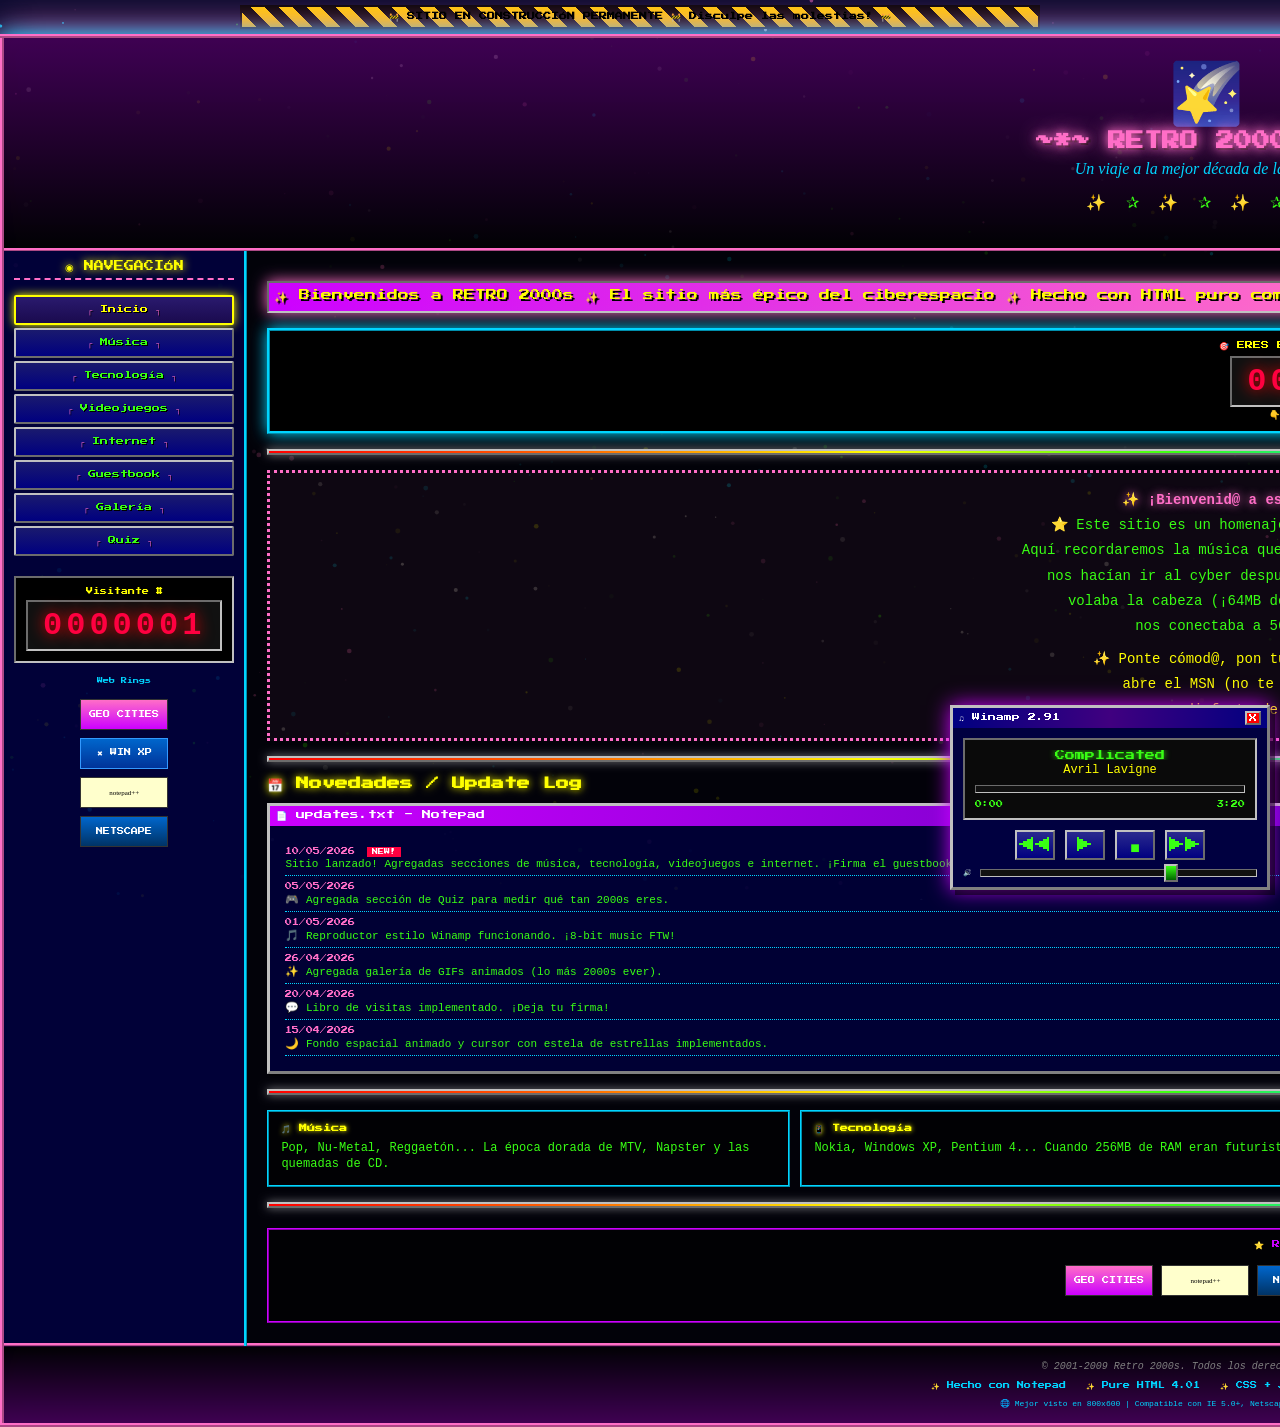
<file: index.html>
<!DOCTYPE html>
<html lang="es">
<head>
<meta charset="UTF-8">
<meta name="viewport" content="width=device-width, initial-scale=1.0">
<meta name="description" content="Sitio retro dedicado a la maravillosa d&eacute;cada de los 2000.">
<title>~*~ Retro 2000s ~*~ Bienvenido!</title>
<link rel="stylesheet" href="css/style.css">
<style>
.welcome-gif { font-size: 60px; animation: rainbow 3s linear infinite; }
@keyframes rainbow { 0% { filter: hue-rotate(0deg); } 100% { filter: hue-rotate(360deg); } }
.intro-box { border: 3px dotted var(--neon-pink); padding: 15px; background: rgba(255, 110, 199, 0.05); margin: 15px 0; text-align: center; }
.intro-box p { color: var(--neon-green); line-height: 1.8; font-size: 14px; }
.webring { margin-top: 20px; text-align: center; padding: 10px; background: rgba(0, 0, 0, 0.5); border: 2px ridge var(--neon-purple); }
.webring-title { font-family: var(--font-pixel); font-size: 8px; color: var(--neon-purple); margin-bottom: 10px; }
</style>
</head>
<body>
<canvas id="starfield"></canvas>
<canvas id="cursor-trail"></canvas>

<div id="page-content" data-page="inicio" data-title="RETRO 2000s" data-subtitle="Un viaje a la mejor d&eacute;cada de la historia">

<div id="nav-extra" style="display:none">
  <div style="margin-top:15px; text-align:center;">
    <div style="font-family:var(--font-pixel);font-size:6px;color:var(--neon-blue);margin-bottom:5px;">Web Rings</div>
    <div class="badges" style="flex-direction:column;align-items:center;">
      <div class="badge badge-geocities">GEO CITIES</div>
      <div class="badge badge-windows">&#x2716; WIN XP</div>
      <div class="badge badge-notepad">notepad++</div>
      <div class="badge badge-netscape">NETSCAPE</div>
    </div>
  </div>
</div>

<div class="marquee-container">
  <span class="marquee-text">
    &#x2728; Bienvenidos a RETRO 2000s &#x2728; El sitio m&#xE1;s &#xE9;pico del ciberespacio &#x2728; Hecho con HTML puro como en los viejos tiempos &#x2728; Agrega este sitio a FAVORITOS &#x2728; Manda MSN a tus amigos para que visiten &#x2728;
  </span>
</div>

<div class="counter-container">
  <div class="counter-label">&#x1F3AF; ERES EL VISITANTE N&#xDA;MERO:</div>
  <div class="counter-digits">0000001</div>
  <div style="font-size:9px;color:var(--neon-blue);margin-top:3px;">&#x1F447; Desde 01/01/2001 &#x1F447;</div>
</div>

<div class="rainbow-divider"><hr></div>

<div class="intro-box">
  <p><strong class="glow-pink">&#x2728; &#xA1;Bienvenid@ a este rinc&#xF3;n del ciberespacio! &#x2728;</strong></p>
  <p>
    &#x2B50; Este sitio es un homenaje a los maravillosos a&#xF1;os 2000-2009. &#x2B50;<br>
    Aqu&#xED; recordaremos la m&#xFA;sica que bailamos en el antro, los videojuegos que<br>
    nos hac&#xED;an ir al cyber despu&#xE9;s de la escuela, la tecnolog&#xED;a que nos<br>
    volaba la cabeza (&#xA1;64MB de RAM era un lujo!) y el internet que<br>
    nos conectaba a 56kbps por el m&#xF3;dem de Telmex.
  </p>
  <p style="color:var(--neon-yellow); margin-top:8px;">
    &#x2728; Ponte c&#xF3;mod@, pon tu Winamp con tu playlist favorita,<br>
    abre el MSN (no te olvides de ponerte "Ausente"),<br>
    y disfruta de este viaje al pasado. &#x2728;
  </p>
</div>

<div class="rainbow-divider"><hr></div>

<h2>&#x1F4C5; Novedades / Update Log</h2>

<div class="window-box">
  <div class="window-title">
    <span>&#x1F4C4; updates.txt - Notepad</span>
    <div class="window-buttons">
      <span class="window-btn minimize" data-target="body">_</span>
      <span class="window-btn maximize" data-target="body">&#x25A1;</span>
    </div>
  </div>
  <div class="window-body">
    <div class="update-log">
      <div class="update-entry">
        <span class="update-date">10/05/2026</span>
        <span class="update-badge new">NEW!</span><br>
        Sitio lanzado! Agregadas secciones de m&#xFA;sica, tecnolog&#xED;a, videojuegos e internet. &#xA1;Firma el guestbook!
      </div>
      <div class="update-entry">
        <span class="update-date">05/05/2026</span><br>
        &#x1F3AE; Agregada secci&#xF3;n de Quiz para medir qu&#xE9; tan 2000s eres.
      </div>
      <div class="update-entry">
        <span class="update-date">01/05/2026</span><br>
        &#x1F3B5; Reproductor estilo Winamp funcionando. &#xA1;8-bit music FTW!
      </div>
      <div class="update-entry">
        <span class="update-date">26/04/2026</span><br>
        &#x2728; Agregada galer&#xED;a de GIFs animados (lo m&#xE1;s 2000s ever).
      </div>
      <div class="update-entry">
        <span class="update-date">20/04/2026</span><br>
        &#x1F4AC; Libro de visitas implementado. &#xA1;Deja tu firma!
      </div>
      <div class="update-entry">
        <span class="update-date">15/04/2026</span><br>
        &#x1F319; Fondo espacial animado y cursor con estela de estrellas implementados.
      </div>
    </div>
  </div>
</div>

<div class="rainbow-divider"><hr></div>

<div class="card-grid">
  <div class="card">
    <h4>&#x1F3B5; M&#xFA;sica</h4>
    <p>Pop, Nu-Metal, Reggaet&#xF3;n... La &#xE9;poca dorada de MTV, Napster y las quemadas de CD.</p>
  </div>
  <div class="card">
    <h4>&#x1F4F1; Tecnolog&#xED;a</h4>
    <p>Nokia, Windows XP, Pentium 4... Cuando 256MB de RAM eran futuristas.</p>
  </div>
  <div class="card">
    <h4>&#x1F3AE; Videojuegos</h4>
    <p>PS2, Counter-Strike 1.6, Ragnar&#xF6;k Online... horas infinitas en el cyber.</p>
  </div>
  <div class="card">
    <h4>&#x1F310; Internet</h4>
    <p>GeoCities, Fotolog, MSN Messenger, NeoPets... la era dorada de la web.</p>
  </div>
</div>

<div class="rainbow-divider"><hr></div>

<div class="webring">
  <div class="webring-title">&#x2B50; RETRO WEB RING &#x2B50;</div>
  <div class="badges">
    <div class="badge badge-geocities">GEO CITIES</div>
    <div class="badge badge-notepad">notepad++</div>
    <div class="badge badge-netscape">NETSCAPE</div>
    <div class="badge badge-ie">IE 5.0+</div>
    <div class="badge badge-winamp" style="width:auto;padding:0 8px;">&#x266A; WINAMP</div>
    <div class="badge badge-counter" style="width:auto;padding:0 8px;">800x600</div>
  </div>
</div>

</div>

<script src="js/layout.js"></script>
<script src="js/main.js"></script>
<script src="js/counter.js"></script>
<script src="js/music-player.js"></script>
</body>
</html>
</file>
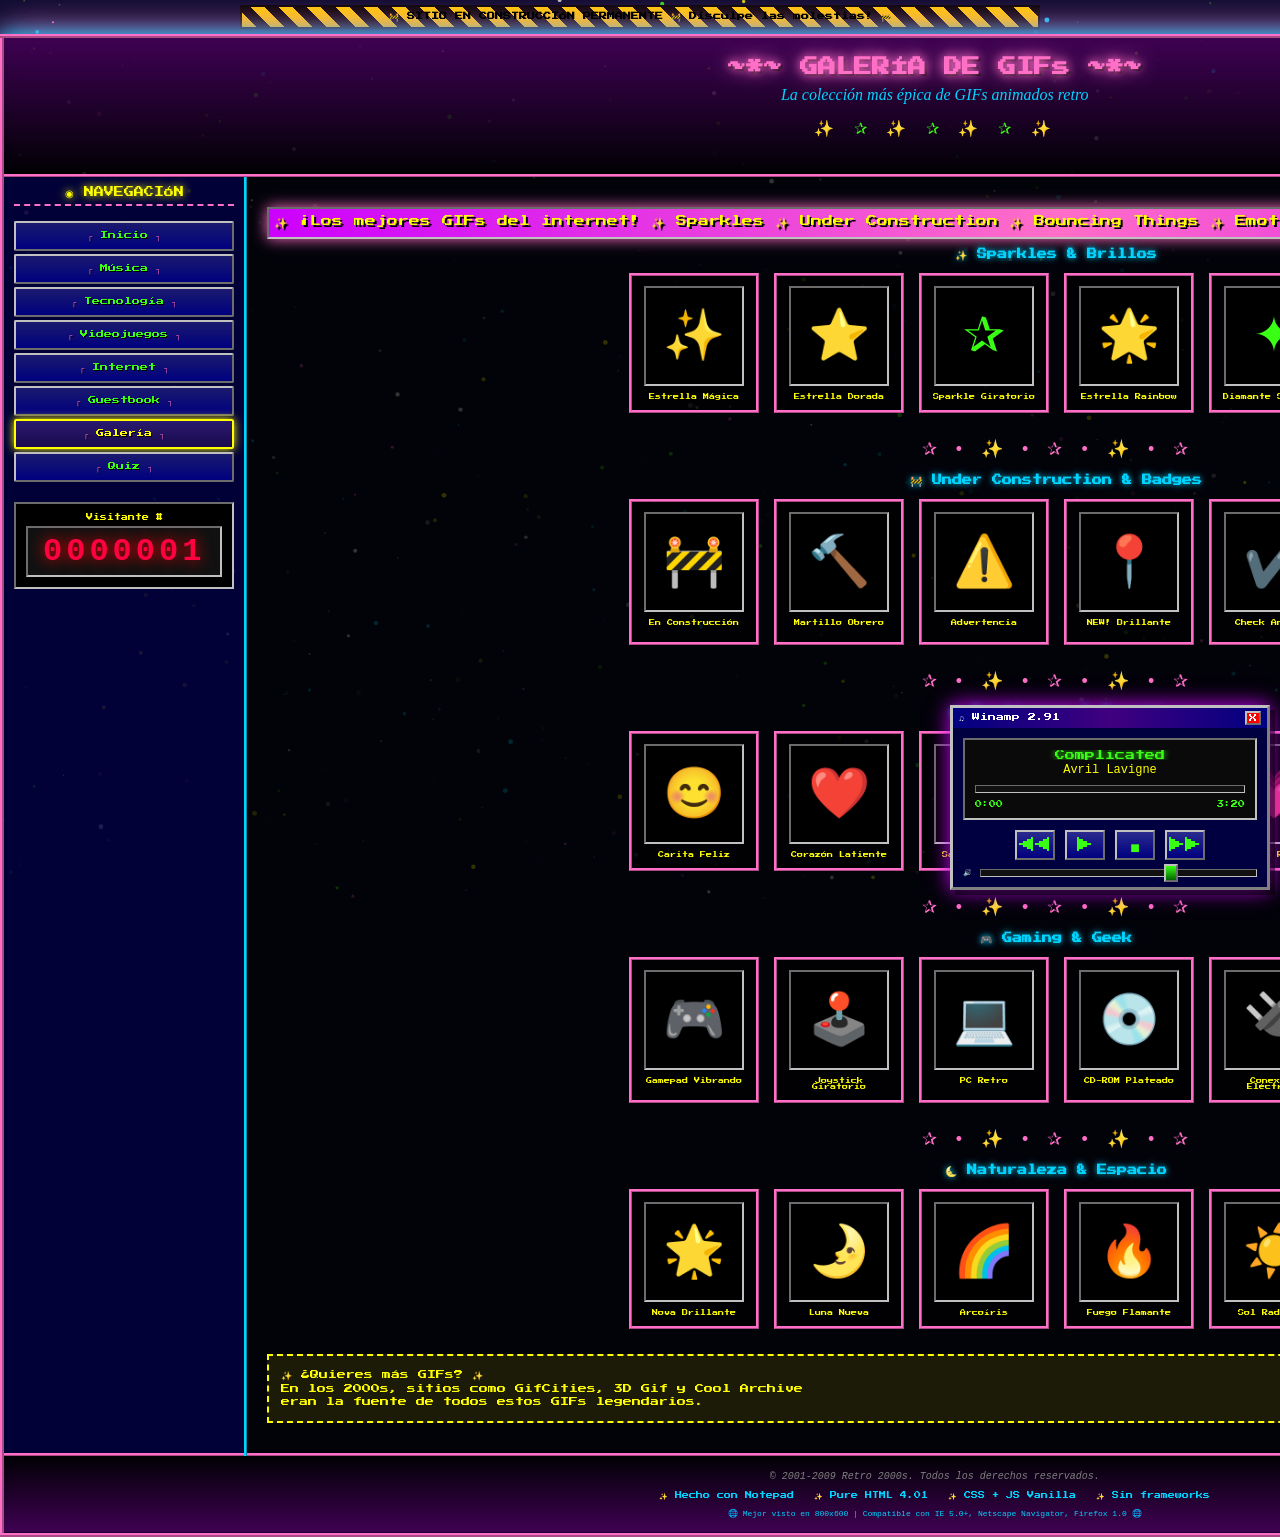
<file: pages/galeria.html>
<!DOCTYPE html>
<html lang="es">
<head>
<meta charset="UTF-8">
<meta name="viewport" content="width=device-width, initial-scale=1.0">
<title>~*~ Galer&#xED;a de GIFs ~*~ Retro 2000s</title>
<link rel="stylesheet" href="../css/style.css">
<style>
.gallery-section { margin-bottom: 25px; }
.gallery-section h3 { margin-bottom: 12px; text-align: center; }
.gif-grid { display: flex; flex-wrap: wrap; gap: 15px; justify-content: center; }
.gif-card { width: 130px; text-align: center; border: 3px ridge var(--neon-pink); background: rgba(0, 0, 0, 0.5); padding: 10px; transition: all 0.3s; }
.gif-card:hover { border-color: var(--neon-yellow); box-shadow: 0 0 25px var(--neon-yellow); transform: scale(1.08); }
.gif-display { width: 100px; height: 100px; margin: 0 auto 8px; background: #000; border: 2px inset var(--window-light); display: flex; align-items: center; justify-content: center; font-size: 50px; }
.gif-display.animated { animation: gif-bounce 0.8s ease-in-out infinite; }
.gif-display.spin { animation: gif-spin 3s linear infinite; }
.gif-display.pulse { animation: gif-pulse 1.5s ease-in-out infinite; }
.gif-display.wobble { animation: gif-wobble 0.6s ease-in-out infinite; }
.gif-display.shine { animation: gif-shine 2s ease-in-out infinite; }
@keyframes gif-bounce { 0%, 100% { transform: translateY(0); } 50% { transform: translateY(-8px); } }
@keyframes gif-spin { 0% { transform: rotate(0deg) scale(1); } 50% { transform: rotate(180deg) scale(1.1); } 100% { transform: rotate(360deg) scale(1); } }
@keyframes gif-pulse { 0%, 100% { transform: scale(1); } 50% { transform: scale(1.15); } }
@keyframes gif-wobble { 0%, 100% { transform: rotate(-3deg); } 50% { transform: rotate(3deg); } }
@keyframes gif-shine { 0%, 100% { opacity: 1; filter: brightness(1); } 50% { opacity: 0.9; filter: brightness(1.4); } }
.gif-label { font-family: var(--font-pixel); font-size: 6px; color: var(--neon-yellow); margin-top: 4px; }
.gallery-divider { text-align: center; margin: 15px 0; font-size: 18px; letter-spacing: 3px; color: var(--neon-pink); }
.gif-rainbow { animation: rainbow 2s linear infinite; }
@keyframes rainbow { 0% { filter: hue-rotate(0deg); } 100% { filter: hue-rotate(360deg); } }
</style>
</head>
<body>
<canvas id="starfield"></canvas>
<canvas id="cursor-trail"></canvas>

<div id="page-content" data-page="galeria" data-title="GALER&#xCD;A DE GIFs" data-subtitle="La colecci&oacute;n m&aacute;s &eacute;pica de GIFs animados retro">

<div class="marquee-container">
  <span class="marquee-text">
    &#x2728; &#xA1;Los mejores GIFs del internet! &#x2728; Sparkles &#x2728; Under Construction &#x2728; Bouncing Things &#x2728; Emoticones &#x2728; Decoraciones &#x2728; &#xA1;Todos animados con CSS! &#x2728;
  </span>
</div>

<div class="gallery-section">
  <h3>&#x2728; Sparkles &amp; Brillos</h3>
  <div class="gif-grid">
    <div class="gif-card"><div class="gif-display pulse">&#x2728;</div><div class="gif-label">Estrella M&#xE1;gica</div></div>
    <div class="gif-card"><div class="gif-display shine">&#x2B50;</div><div class="gif-label">Estrella Dorada</div></div>
    <div class="gif-card"><div class="gif-display spin">&#x2730;</div><div class="gif-label">Sparkle Giratorio</div></div>
    <div class="gif-card"><div class="gif-display pulse gif-rainbow">&#x1F31F;</div><div class="gif-label">Estrella Rainbow</div></div>
    <div class="gif-card"><div class="gif-display animated">&#x2726;</div><div class="gif-label">Diamante Saltar&#xED;n</div></div>
    <div class="gif-card"><div class="gif-display shine">&#x1F4A0;</div><div class="gif-label">Cometa Chocante</div></div>
  </div>
</div>

<div class="gallery-divider">&#x2730; &#x2022; &#x2728; &#x2022; &#x2730; &#x2022; &#x2728; &#x2022; &#x2730;</div>

<div class="gallery-section">
  <h3>&#x1F6A7; Under Construction &amp; Badges</h3>
  <div class="gif-grid">
    <div class="gif-card"><div class="gif-display wobble">&#x1F6A7;</div><div class="gif-label">En Construcci&#xF3;n</div></div>
    <div class="gif-card"><div class="gif-display animated">&#x1F528;</div><div class="gif-label">Martillo Obrero</div></div>
    <div class="gif-card"><div class="gif-display pulse">&#x26A0;&#xFE0F;</div><div class="gif-label">Advertencia</div></div>
    <div class="gif-card"><div class="gif-display shine">&#x1F4CD;</div><div class="gif-label">NEW! Brillante</div></div>
    <div class="gif-card"><div class="gif-display animated">&#x2714;&#xFE0F;</div><div class="gif-label">Check Animado</div></div>
    <div class="gif-card"><div class="gif-display spin">&#x267B;&#xFE0F;</div><div class="gif-label">Reciclar Giratorio</div></div>
  </div>
</div>

<div class="gallery-divider">&#x2730; &#x2022; &#x2728; &#x2022; &#x2730; &#x2022; &#x2728; &#x2022; &#x2730;</div>

<div class="gallery-section">
  <h3>&#x1F49D; Emoticones &amp; Kawaii</h3>
  <div class="gif-grid">
    <div class="gif-card"><div class="gif-display animated">&#x1F60A;</div><div class="gif-label">Carita Feliz</div></div>
    <div class="gif-card"><div class="gif-display pulse">&#x2764;&#xFE0F;</div><div class="gif-label">Coraz&#xF3;n Latiente</div></div>
    <div class="gif-card"><div class="gif-display wobble">&#x1F61C;</div><div class="gif-label">Sacando Lengua</div></div>
    <div class="gif-card"><div class="gif-display animated">&#x1F618;</div><div class="gif-label">Besito Volador</div></div>
    <div class="gif-card"><div class="gif-display pulse gif-rainbow">&#x1F497;</div><div class="gif-label">Coraz&#xF3;n Rainbow</div></div>
    <div class="gif-card"><div class="gif-display animated">&#x1F389;</div><div class="gif-label">Confeti Party</div></div>
  </div>
</div>

<div class="gallery-divider">&#x2730; &#x2022; &#x2728; &#x2022; &#x2730; &#x2022; &#x2728; &#x2022; &#x2730;</div>

<div class="gallery-section">
  <h3>&#x1F3AE; Gaming &amp; Geek</h3>
  <div class="gif-grid">
    <div class="gif-card"><div class="gif-display pulse">&#x1F3AE;</div><div class="gif-label">Gamepad Vibrando</div></div>
    <div class="gif-card"><div class="gif-display spin">&#x1F579;&#xFE0F;</div><div class="gif-label">Joystick Giratorio</div></div>
    <div class="gif-card"><div class="gif-display animated">&#x1F4BB;</div><div class="gif-label">PC Retro</div></div>
    <div class="gif-card"><div class="gif-display shine">&#x1F4BF;</div><div class="gif-label">CD-ROM Plateado</div></div>
    <div class="gif-card"><div class="gif-display animated">&#x1F50C;</div><div class="gif-label">Conexi&#xF3;n El&#xE9;ctrica</div></div>
    <div class="gif-card"><div class="gif-display pulse gif-rainbow">&#x1F916;</div><div class="gif-label">Robot Rainbow</div></div>
  </div>
</div>

<div class="gallery-divider">&#x2730; &#x2022; &#x2728; &#x2022; &#x2730; &#x2022; &#x2728; &#x2022; &#x2730;</div>

<div class="gallery-section">
  <h3>&#x1F31C; Naturaleza &amp; Espacio</h3>
  <div class="gif-grid">
    <div class="gif-card"><div class="gif-display pulse">&#x1F31F;</div><div class="gif-label">Nova Brillante</div></div>
    <div class="gif-card"><div class="gif-display spin">&#x1F31B;</div><div class="gif-label">Luna Nueva</div></div>
    <div class="gif-card"><div class="gif-display animated">&#x1F308;</div><div class="gif-label">Arco&#xED;ris</div></div>
    <div class="gif-card"><div class="gif-display pulse">&#x1F525;</div><div class="gif-label">Fuego Flamante</div></div>
    <div class="gif-card"><div class="gif-display shine">&#x2600;&#xFE0F;</div><div class="gif-label">Sol Radiante</div></div>
    <div class="gif-card"><div class="gif-display animated">&#x1F4A7;</div><div class="gif-label">Gota de Agua</div></div>
  </div>
</div>

<div class="highlight-box" style="margin-top:20px;">
  <p>&#x2728; &#xBF;Quieres m&#xE1;s GIFs? &#x2728;<br>
  En los 2000s, sitios como GifCities, 3D Gif y Cool Archive<br>
  eran la fuente de todos estos GIFs legendarios.</p>
</div>

</div>

<script src="../js/layout.js"></script>
<script src="../js/main.js"></script>
<script src="../js/counter.js"></script>
<script src="../js/music-player.js"></script>
</body>
</html>
</file>
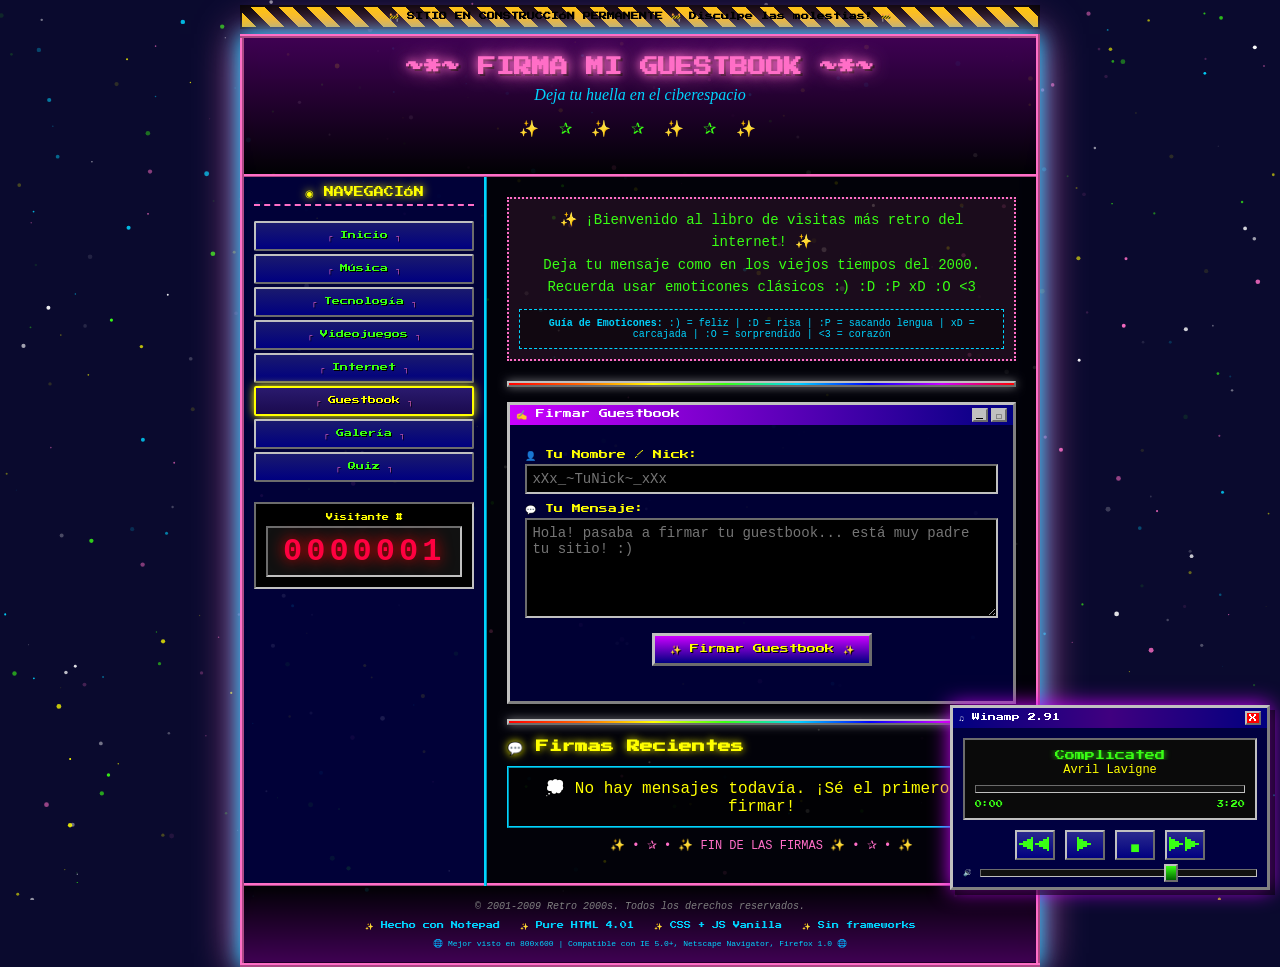
<file: pages/guestbook.html>
<!DOCTYPE html>
<html lang="es">
<head>
<meta charset="UTF-8">
<meta name="viewport" content="width=device-width, initial-scale=1.0">
<title>~*~ Firme mi Guestbook ~*~ Retro 2000s</title>
<link rel="stylesheet" href="../css/style.css">
<style>
.guestbook-intro { text-align: center; margin-bottom: 20px; padding: 10px; background: rgba(255, 110, 199, 0.1); border: 2px dotted var(--neon-pink); }
.guestbook-intro p { color: var(--neon-green); font-size: 14px; line-height: 1.6; }
.emoticon-guide { font-size: 10px; color: var(--neon-blue); margin-top: 10px; padding: 8px; background: rgba(0, 0, 0, 0.4); border: 1px dashed var(--neon-blue); display: inline-block; }
</style>
</head>
<body>
<canvas id="starfield"></canvas>
<canvas id="cursor-trail"></canvas>

<div id="page-content" data-page="guestbook" data-title="FIRMA MI GUESTBOOK" data-subtitle="Deja tu huella en el ciberespacio">

<div class="guestbook-intro">
  <p>&#x2728; &#xA1;Bienvenido al libro de visitas m&#xE1;s retro del internet! &#x2728;<br>
  Deja tu mensaje como en los viejos tiempos del 2000.<br>
  Recuerda usar emoticones cl&#xE1;sicos :) :D :P xD :O &lt;3</p>
  <div class="emoticon-guide">
    <strong>Gu&#xED;a de Emoticones:</strong> :) = feliz | :D = risa | :P = sacando lengua | xD = carcajada | :O = sorprendido | &lt;3 = coraz&#xF3;n
  </div>
</div>

<div class="rainbow-divider"><hr></div>

<div class="window-box">
  <div class="window-title">
    <span>&#x270D;&#xFE0F; Firmar Guestbook</span>
    <div class="window-buttons">
      <span class="window-btn minimize" data-target="body">_</span>
      <span class="window-btn maximize" data-target="body">&#x25A1;</span>
    </div>
  </div>
  <div class="window-body">
    <form id="guestbook-form" class="guestbook-form">
      <div style="margin-bottom:8px;">
        <label for="gb-name">&#x1F464; Tu Nombre / Nick:</label>
        <input type="text" id="gb-name" placeholder="xXx_~TuNick~_xXx" required maxlength="40">
      </div>
      <div style="margin-bottom:8px;">
        <label for="gb-message">&#x1F4AC; Tu Mensaje:</label>
        <textarea id="gb-message" placeholder="Hola! pasaba a firmar tu guestbook... est&#xE1; muy padre tu sitio! :)" required maxlength="500"></textarea>
      </div>
      <div style="text-align:center;margin-top:10px;">
        <button type="submit" class="retro-btn">&#x2728; Firmar Guestbook &#x2728;</button>
      </div>
    </form>
  </div>
</div>

<div class="rainbow-divider"><hr></div>

<h2>&#x1F4AC; Firmas Recientes</h2>
<div id="guestbook-entries"></div>
<div class="guestbook-divider">&#x2728; &#x2022; &#x2730; &#x2022; &#x2728; FIN DE LAS FIRMAS &#x2728; &#x2022; &#x2730; &#x2022; &#x2728;</div>

</div>

<script src="../js/layout.js"></script>
<script src="../js/main.js"></script>
<script src="../js/counter.js"></script>
<script src="../js/guestbook.js"></script>
<script src="../js/music-player.js"></script>
</body>
</html>
</file>
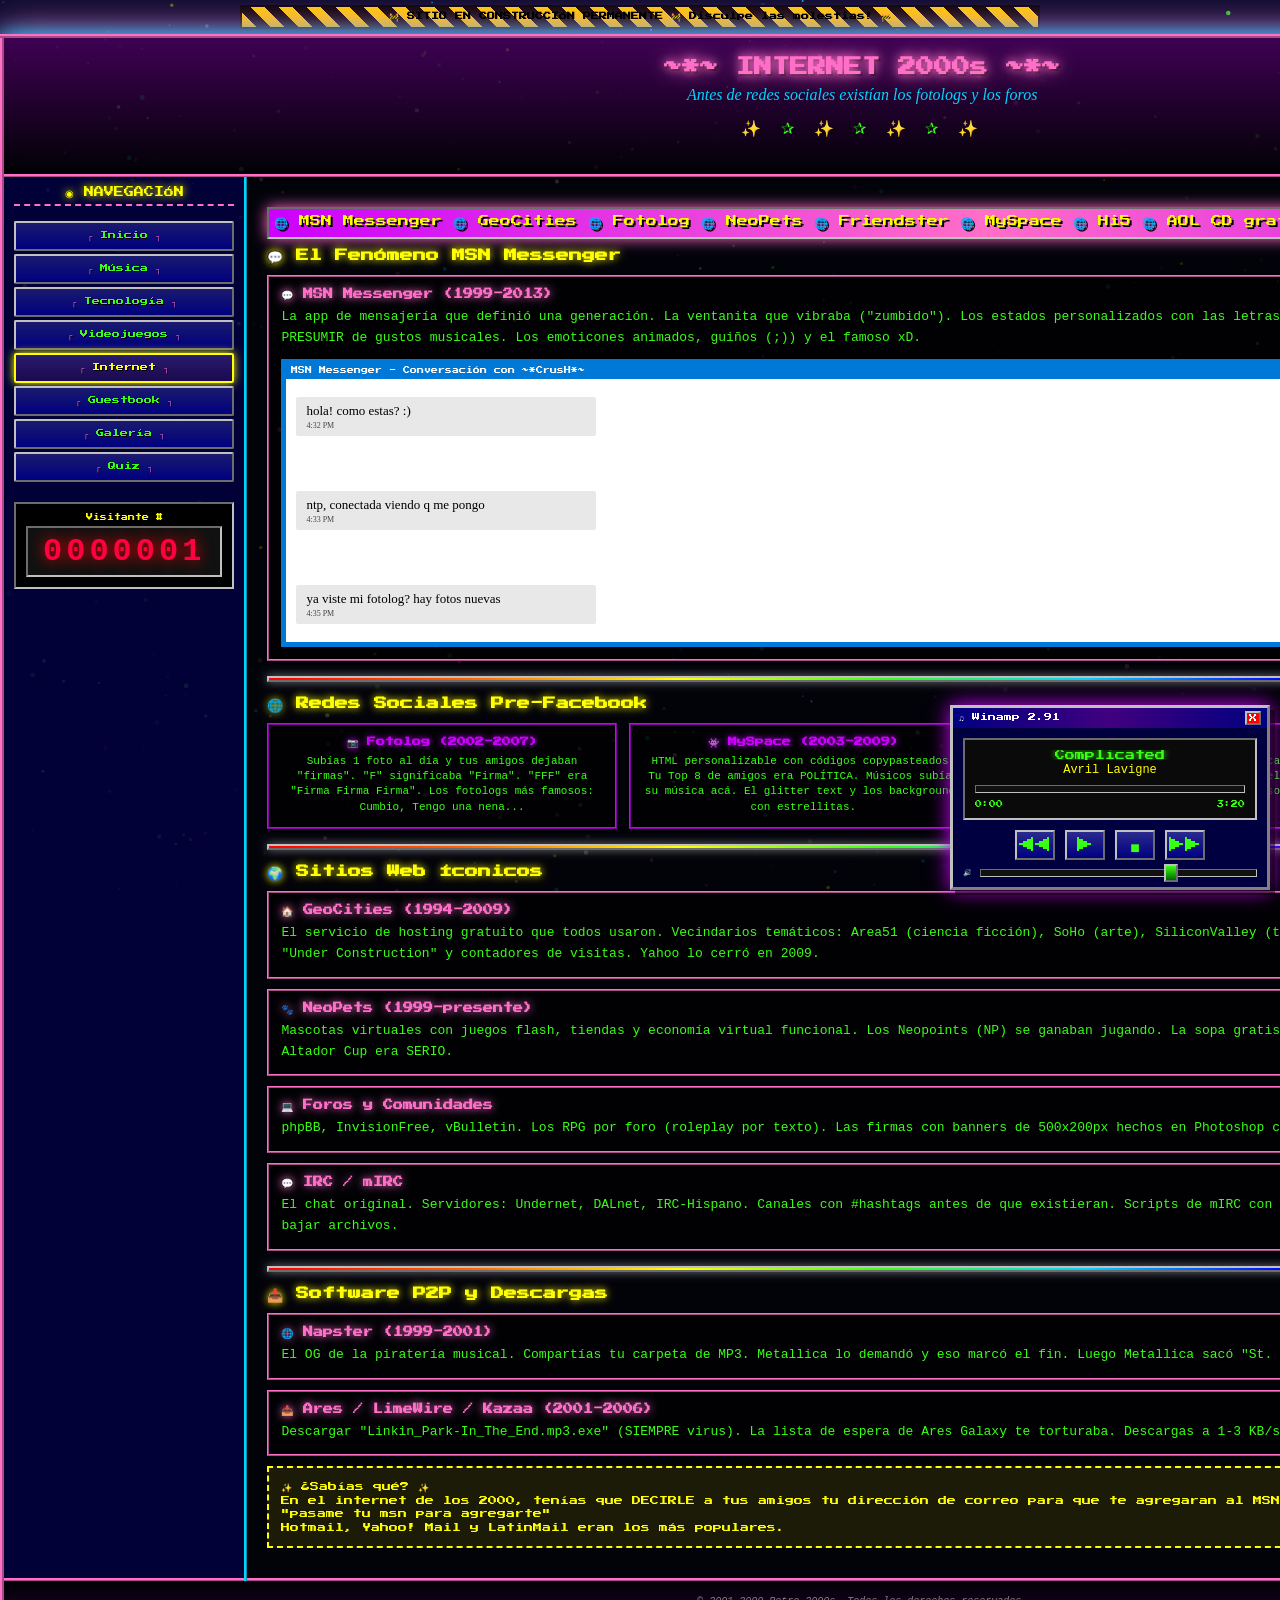
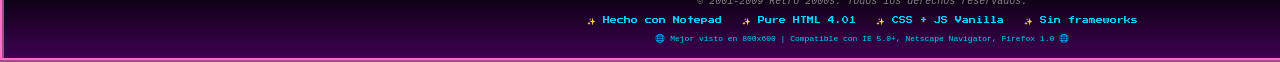
<file: pages/internet.html>
<!DOCTYPE html>
<html lang="es">
<head>
<meta charset="UTF-8">
<meta name="viewport" content="width=device-width, initial-scale=1.0">
<title>~*~ Internet 2000s ~*~ Retro</title>
<link rel="stylesheet" href="../css/style.css">
<style>
.internet-era { border: 2px ridge var(--neon-pink); background: rgba(0, 0, 0, 0.5); padding: 12px; margin: 10px 0; }
.internet-era h4 { font-family: var(--font-pixel); font-size: 10px; color: var(--neon-pink); text-shadow: 0 0 8px var(--neon-pink); margin-bottom: 6px; }
.internet-era p { color: var(--neon-green); line-height: 1.6; font-size: 13px; }
.msn-msg { max-width: 300px; margin: 8px 0; padding: 6px 10px; border-radius: 2px; font-family: 'Comic Sans MS', cursive; font-size: 13px; }
.msn-msg.sent { background: linear-gradient(180deg, #0066ff, #0055cc); color: #fff; margin-left: auto; text-align: right; }
.msn-msg.received { background: #e8e8e8; color: #000; margin-right: auto; }
.msn-time { font-size: 8px; opacity: 0.7; margin-top: 2px; }
.social-grid { display: flex; flex-wrap: wrap; gap: 12px; }
.social-card { flex: 1 1 200px; border: 2px ridge var(--neon-purple); background: rgba(0, 0, 0, 0.5); padding: 12px; text-align: center; }
.social-card h4 { font-family: var(--font-pixel); font-size: 9px; color: var(--neon-purple); text-shadow: 0 0 6px var(--neon-purple); margin-bottom: 6px; }
.social-card p { color: var(--neon-green); font-size: 11px; line-height: 1.4; }
</style>
</head>
<body>
<canvas id="starfield"></canvas>
<canvas id="cursor-trail"></canvas>

<div id="page-content" data-page="internet" data-title="INTERNET 2000s" data-subtitle="Antes de redes sociales exist&iacute;an los fotologs y los foros">

<div class="marquee-container">
  <span class="marquee-text">
    &#x1F310; MSN Messenger &#x1F310; GeoCities &#x1F310; Fotolog &#x1F310; NeoPets &#x1F310; Friendster &#x1F310; MySpace &#x1F310; Hi5 &#x1F310; AOL CD gratis &#x1F310; Foros InvisionFree &#x1F310; mIRC/IRC &#x1F310;
  </span>
</div>

<h2>&#x1F4AC; El Fen&#xF3;meno MSN Messenger</h2>

<div class="internet-era">
  <h4>&#x1F4AC; MSN Messenger (1999-2013)</h4>
  <p>La app de mensajer&#xED;a que defini&#xF3; una generaci&#xF3;n. La ventanita que vibraba ("zumbido"). Los estados personalizados con las letras de tu canci&#xF3;n favorita. "What I'm Listening To" era PRESUMIR de gustos musicales. Los emoticones animados, gui&#xF1;os (;)) y el famoso xD.</p>
  <div style="background:#0078d7;padding:5px;margin-top:10px;">
    <div style="color:#fff;font-family:var(--font-pixel);font-size:7px;padding:3px 5px;">MSN Messenger - Conversaci&#xF3;n con ~*CrusH*~</div>
    <div style="background:#fff;padding:10px;margin-top:2px;">
      <div class="msn-msg received">hola! como estas? :)<div class="msn-time">4:32 PM</div></div>
      <div class="msn-msg sent">bn y t&#xFA;? q haces? xD<div class="msn-time">4:33 PM</div></div>
      <div class="msn-msg received">ntp, conectada viendo q me pongo<div class="msn-time">4:33 PM</div></div>
      <div class="msn-msg sent">zumbidooo!! 8)<div class="msn-time">4:34 PM</div></div>
      <div class="msn-msg received">ya viste mi fotolog? hay fotos nuevas<div class="msn-time">4:35 PM</div></div>
    </div>
  </div>
</div>

<div class="rainbow-divider"><hr></div>

<h2>&#x1F310; Redes Sociales Pre-Facebook</h2>

<div class="social-grid">
  <div class="social-card">
    <h4>&#x1F4F7; Fotolog (2002-2007)</h4>
    <p>Sub&#xED;as 1 foto al d&#xED;a y tus amigos dejaban "firmas". "F" significaba "Firma". "FFF" era "Firma Firma Firma". Los fotologs m&#xE1;s famosos: Cumbio, Tengo una nena...</p>
  </div>
  <div class="social-card">
    <h4>&#x1F47E; MySpace (2003-2009)</h4>
    <p>HTML personalizable con c&#xF3;digos copypasteados. Tu Top 8 de amigos era POL&#xCD;TICA. M&#xFA;sicos sub&#xED;an su m&#xFA;sica ac&#xE1;. El glitter text y los backgrounds con estrellitas.</p>
  </div>
  <div class="social-card">
    <h4>&#x1F91D; Hi5 (2003)</h4>
    <p>Extremadamente popular en Latinoam&#xE9;rica. La secci&#xF3;n "Fives" para votar qui&#xE9;n era el m&#xE1;s popular. El perfil con la canci&#xF3;n que sonaba. "Dame 5".</p>
  </div>
  <div class="social-card">
    <h4>&#x1F4A1; Friendster (2002)</h4>
    <p>El abuelo de las redes sociales. "Testimonials" de tus amigos. Principalmente popular en Asia. Luego muri&#xF3; frente a Facebook.</p>
  </div>
</div>

<div class="rainbow-divider"><hr></div>

<h2>&#x1F30D; Sitios Web &#xCD;conicos</h2>

<div class="internet-era">
  <h4>&#x1F3E0; GeoCities (1994-2009)</h4>
  <p>El servicio de hosting gratuito que todos usaron. Vecindarios tem&#xE1;ticos: Area51 (ciencia ficci&#xF3;n), SoHo (arte), SiliconValley (tecnolog&#xED;a). Fondo de estrellitas, gifs animados, "Under Construction" y contadores de visitas. Yahoo lo cerr&#xF3; en 2009.</p>
</div>

<div class="internet-era">
  <h4>&#x1F43E; NeoPets (1999-presente)</h4>
  <p>Mascotas virtuales con juegos flash, tiendas y econom&#xED;a virtual funcional. Los Neopoints (NP) se ganaban jugando. La sopa gratis del Soup Faerie. El Paint Brush era car&#xED;simo. El Altador Cup era SERIO.</p>
</div>

<div class="internet-era">
  <h4>&#x1F4BB; Foros y Comunidades</h4>
  <p>phpBB, InvisionFree, vBulletin. Los RPG por foro (roleplay por texto). Las firmas con banners de 500x200px hechos en Photoshop con brushes. "Post count" era estatus social.</p>
</div>

<div class="internet-era">
  <h4>&#x1F4AC; IRC / mIRC</h4>
  <p>El chat original. Servidores: Undernet, DALnet, IRC-Hispano. Canales con #hashtags antes de que existieran. Scripts de mIRC con colores. Los "ops", floods, kicks y bans. XDCC para bajar archivos.</p>
</div>

<div class="rainbow-divider"><hr></div>

<h2>&#x1F4E5; Software P2P y Descargas</h2>

<div class="internet-era">
  <h4>&#x1F310; Napster (1999-2001)</h4>
  <p>El OG de la pirater&#xED;a musical. Compart&#xED;as tu carpeta de MP3. Metallica lo demand&#xF3; y eso marc&#xF3; el fin. Luego Metallica sac&#xF3; "St. Anger"... karma instant&#xE1;neo.</p>
</div>

<div class="internet-era">
  <h4>&#x1F4E5; Ares / LimeWire / Kazaa (2001-2006)</h4>
  <p>Descargar "Linkin_Park-In_The_End.mp3.exe" (SIEMPRE virus). La lista de espera de Ares Galaxy te torturaba. Descargas a 1-3 KB/s. Los fakes eran legendarios.</p>
</div>

<div class="highlight-box">
  <p>&#x2728; &#xBF;Sab&#xED;as qu&#xE9;? &#x2728;<br>
  En el internet de los 2000, ten&#xED;as que DECIRLE a tus amigos tu direcci&#xF3;n de correo para que te agregaran al MSN.<br>
  <span style="color:var(--neon-yellow);">"pasame tu msn para agregarte"</span><br>
  Hotmail, Yahoo! Mail y LatinMail eran los m&#xE1;s populares.</p>
</div>

</div>

<script src="../js/layout.js"></script>
<script src="../js/main.js"></script>
<script src="../js/counter.js"></script>
<script src="../js/music-player.js"></script>
</body>
</html>
</file>
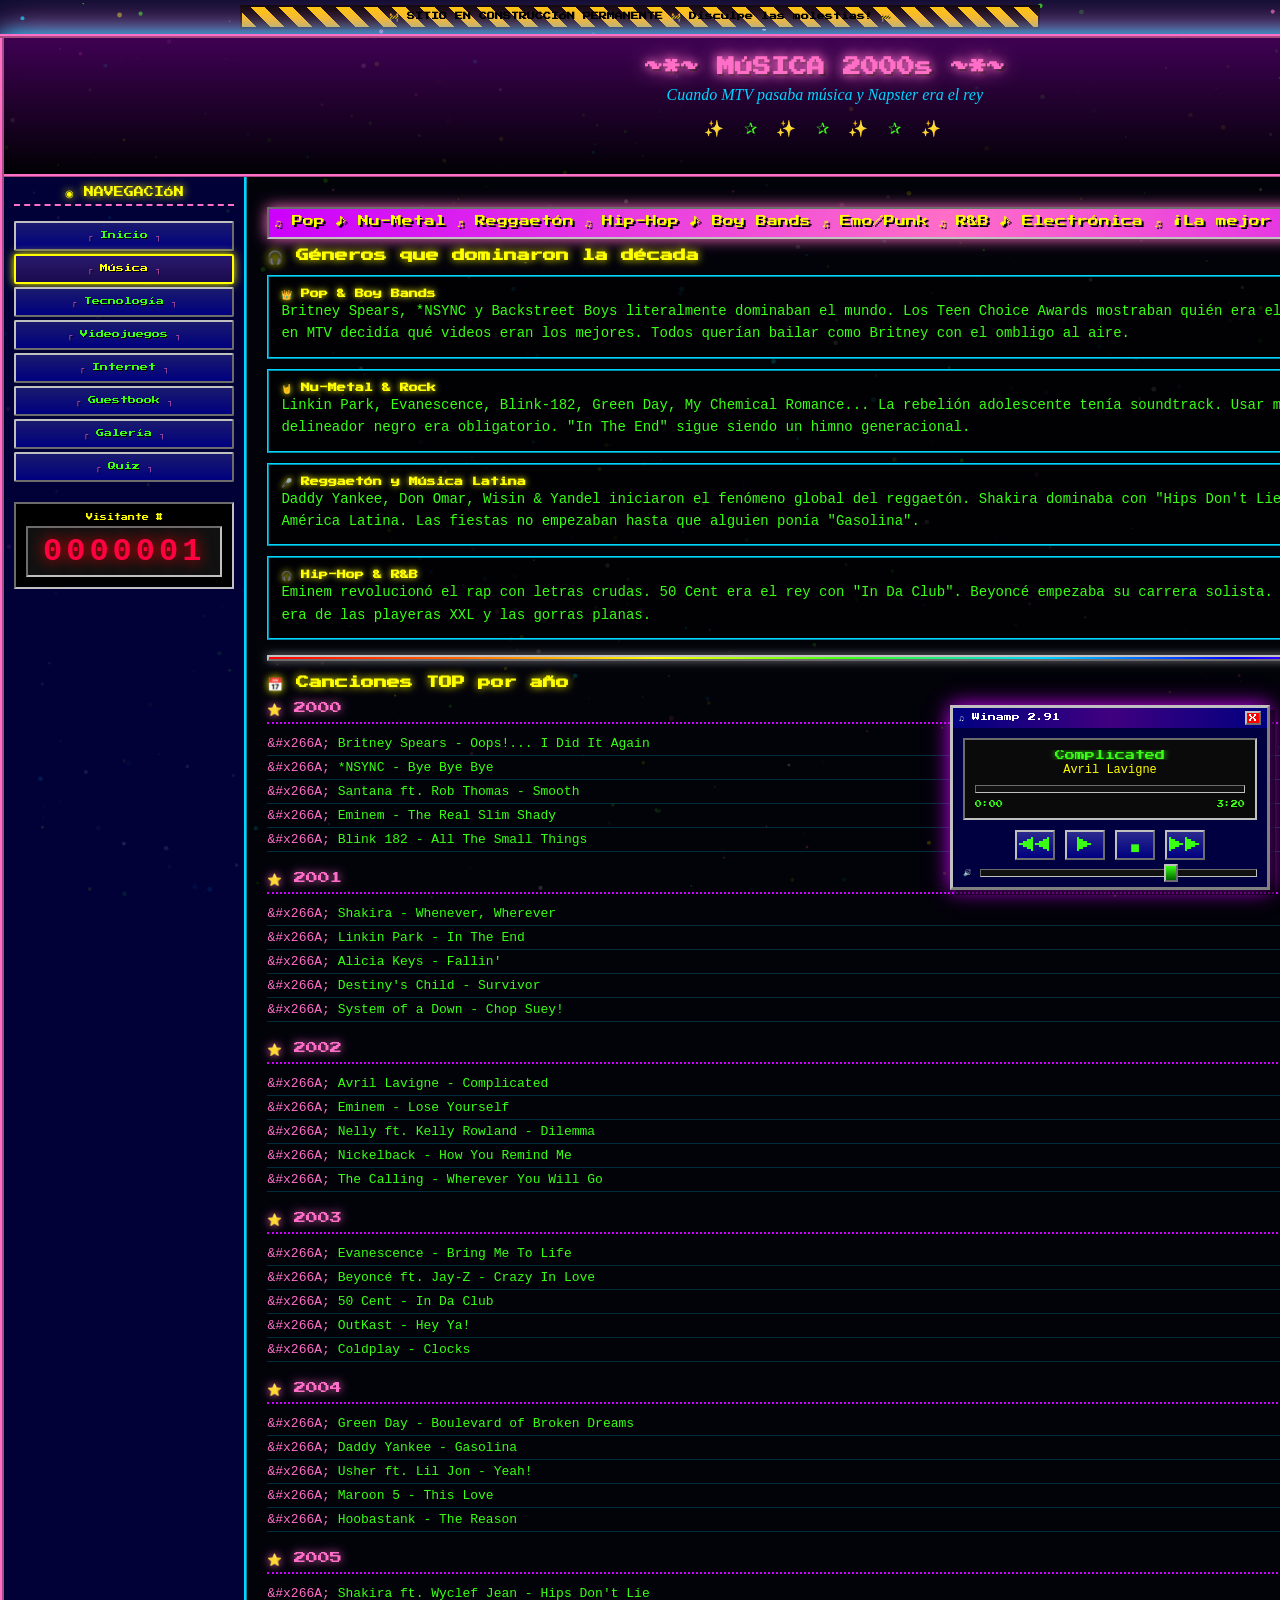
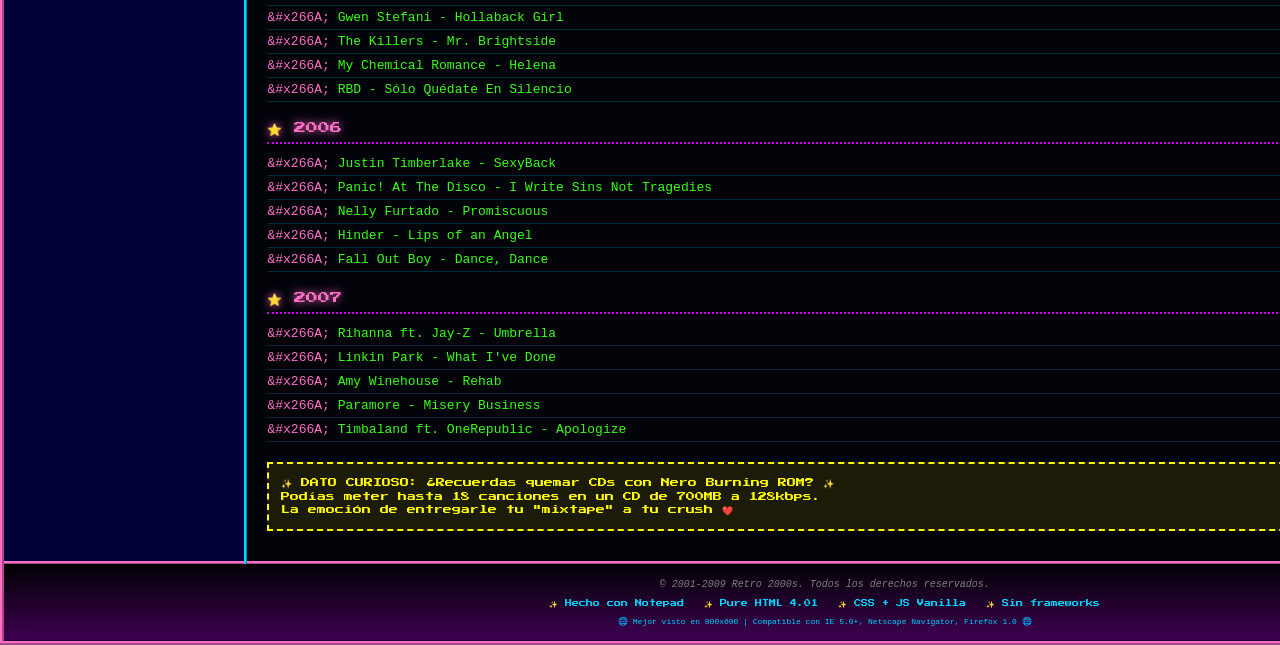
<file: pages/musica.html>
<!DOCTYPE html>
<html lang="es">
<head>
<meta charset="UTF-8">
<meta name="viewport" content="width=device-width, initial-scale=1.0">
<title>~*~ M&#xFA;sica 2000s ~*~ Retro</title>
<link rel="stylesheet" href="../css/style.css">
<style>
.genre-box { border: 2px ridge var(--neon-blue); background: rgba(0, 0, 0, 0.5); padding: 12px; margin: 10px 0; }
.genre-box h4 { font-family: var(--font-pixel); font-size: 9px; color: var(--neon-yellow); text-shadow: 0 0 6px var(--neon-yellow); }
.year-section { margin-bottom: 20px; }
.year-title { font-family: var(--font-pixel); font-size: 12px; color: var(--neon-pink); text-shadow: 0 0 10px var(--neon-pink); margin-bottom: 8px; border-bottom: 2px dotted var(--neon-purple); padding-bottom: 5px; }
.song-list { list-style: none; }
.song-list li { padding: 4px 0; color: var(--neon-green); font-size: 13px; border-bottom: 1px solid rgba(0, 212, 255, 0.2); }
.song-list li::before { content: '&#x266A; '; color: var(--neon-pink); }
</style>
</head>
<body>
<canvas id="starfield"></canvas>
<canvas id="cursor-trail"></canvas>

<div id="page-content" data-page="musica" data-title="M&#xDA;SICA 2000s" data-subtitle="Cuando MTV pasaba m&uacute;sica y Napster era el rey">

<div class="marquee-container">
  <span class="marquee-text">
    &#x266B; Pop &#x266A; Nu-Metal &#x266C; Reggaet&#xF3;n &#x266B; Hip-Hop &#x266A; Boy Bands &#x266C; Emo/Punk &#x266B; R&amp;B &#x266A; Electr&#xF3;nica &#x266C; &#xA1;La mejor &#xE9;poca musical de la historia! &#x266B;
  </span>
</div>

<h2>&#x1F3A7; G&#xE9;neros que dominaron la d&#xE9;cada</h2>

<div class="genre-box">
  <h4>&#x1F451; Pop &amp; Boy Bands</h4>
  <p class="content-text">Britney Spears, *NSYNC y Backstreet Boys literalmente dominaban el mundo. Los Teen Choice Awards mostraban qui&#xE9;n era el m&#xE1;s popular. TRL (Total Request Live) en MTV decid&#xED;a qu&#xE9; videos eran los mejores. Todos quer&#xED;an bailar como Britney con el ombligo al aire.</p>
</div>

<div class="genre-box">
  <h4>&#x1F918; Nu-Metal &amp; Rock</h4>
  <p class="content-text">Linkin Park, Evanescence, Blink-182, Green Day, My Chemical Romance... La rebeli&#xF3;n adolescente ten&#xED;a soundtrack. Usar mu&#xF1;equeras de picos, jeans rotos y delineador negro era obligatorio. "In The End" sigue siendo un himno generacional.</p>
</div>

<div class="genre-box">
  <h4>&#x1F3A4; Reggaet&#xF3;n y M&#xFA;sica Latina</h4>
  <p class="content-text">Daddy Yankee, Don Omar, Wisin &amp; Yandel iniciaron el fen&#xF3;meno global del reggaet&#xF3;n. Shakira dominaba con "Hips Don't Lie" y RBD era la banda pop m&#xE1;s grande de Am&#xE9;rica Latina. Las fiestas no empezaban hasta que alguien pon&#xED;a "Gasolina".</p>
</div>

<div class="genre-box">
  <h4>&#x1F3A7; Hip-Hop &amp; R&amp;B</h4>
  <p class="content-text">Eminem revolucion&#xF3; el rap con letras crudas. 50 Cent era el rey con "In Da Club". Beyonc&#xE9; empezaba su carrera solista. Jay-Z, Kanye West, Nelly, OutKast... La era de las playeras XXL y las gorras planas.</p>
</div>

<div class="rainbow-divider"><hr></div>

<h2>&#x1F4C5; Canciones TOP por a&#xF1;o</h2>

<div class="year-section">
  <div class="year-title">&#x2B50; 2000</div>
  <ul class="song-list">
    <li>Britney Spears - Oops!... I Did It Again</li>
    <li>*NSYNC - Bye Bye Bye</li>
    <li>Santana ft. Rob Thomas - Smooth</li>
    <li>Eminem - The Real Slim Shady</li>
    <li>Blink 182 - All The Small Things</li>
  </ul>
</div>

<div class="year-section">
  <div class="year-title">&#x2B50; 2001</div>
  <ul class="song-list">
    <li>Shakira - Whenever, Wherever</li>
    <li>Linkin Park - In The End</li>
    <li>Alicia Keys - Fallin'</li>
    <li>Destiny's Child - Survivor</li>
    <li>System of a Down - Chop Suey!</li>
  </ul>
</div>

<div class="year-section">
  <div class="year-title">&#x2B50; 2002</div>
  <ul class="song-list">
    <li>Avril Lavigne - Complicated</li>
    <li>Eminem - Lose Yourself</li>
    <li>Nelly ft. Kelly Rowland - Dilemma</li>
    <li>Nickelback - How You Remind Me</li>
    <li>The Calling - Wherever You Will Go</li>
  </ul>
</div>

<div class="year-section">
  <div class="year-title">&#x2B50; 2003</div>
  <ul class="song-list">
    <li>Evanescence - Bring Me To Life</li>
    <li>Beyonc&#xE9; ft. Jay-Z - Crazy In Love</li>
    <li>50 Cent - In Da Club</li>
    <li>OutKast - Hey Ya!</li>
    <li>Coldplay - Clocks</li>
  </ul>
</div>

<div class="year-section">
  <div class="year-title">&#x2B50; 2004</div>
  <ul class="song-list">
    <li>Green Day - Boulevard of Broken Dreams</li>
    <li>Daddy Yankee - Gasolina</li>
    <li>Usher ft. Lil Jon - Yeah!</li>
    <li>Maroon 5 - This Love</li>
    <li>Hoobastank - The Reason</li>
  </ul>
</div>

<div class="year-section">
  <div class="year-title">&#x2B50; 2005</div>
  <ul class="song-list">
    <li>Shakira ft. Wyclef Jean - Hips Don't Lie</li>
    <li>Gwen Stefani - Hollaback Girl</li>
    <li>The Killers - Mr. Brightside</li>
    <li>My Chemical Romance - Helena</li>
    <li>RBD - S&#xF3;lo Qu&#xE9;date En Silencio</li>
  </ul>
</div>

<div class="year-section">
  <div class="year-title">&#x2B50; 2006</div>
  <ul class="song-list">
    <li>Justin Timberlake - SexyBack</li>
    <li>Panic! At The Disco - I Write Sins Not Tragedies</li>
    <li>Nelly Furtado - Promiscuous</li>
    <li>Hinder - Lips of an Angel</li>
    <li>Fall Out Boy - Dance, Dance</li>
  </ul>
</div>

<div class="year-section">
  <div class="year-title">&#x2B50; 2007</div>
  <ul class="song-list">
    <li>Rihanna ft. Jay-Z - Umbrella</li>
    <li>Linkin Park - What I've Done</li>
    <li>Amy Winehouse - Rehab</li>
    <li>Paramore - Misery Business</li>
    <li>Timbaland ft. OneRepublic - Apologize</li>
  </ul>
</div>

<div class="highlight-box">
  <p>&#x2728; DATO CURIOSO: &#xBF;Recuerdas quemar CDs con Nero Burning ROM? &#x2728;<br>
  Pod&#xED;as meter hasta 18 canciones en un CD de 700MB a 128kbps.<br>
  La emoci&#xF3;n de entregarle tu "mixtape" a tu crush &#x2764;&#xFE0F;</p>
</div>

</div>

<script src="../js/layout.js"></script>
<script src="../js/main.js"></script>
<script src="../js/counter.js"></script>
<script src="../js/music-player.js"></script>
</body>
</html>
</file>
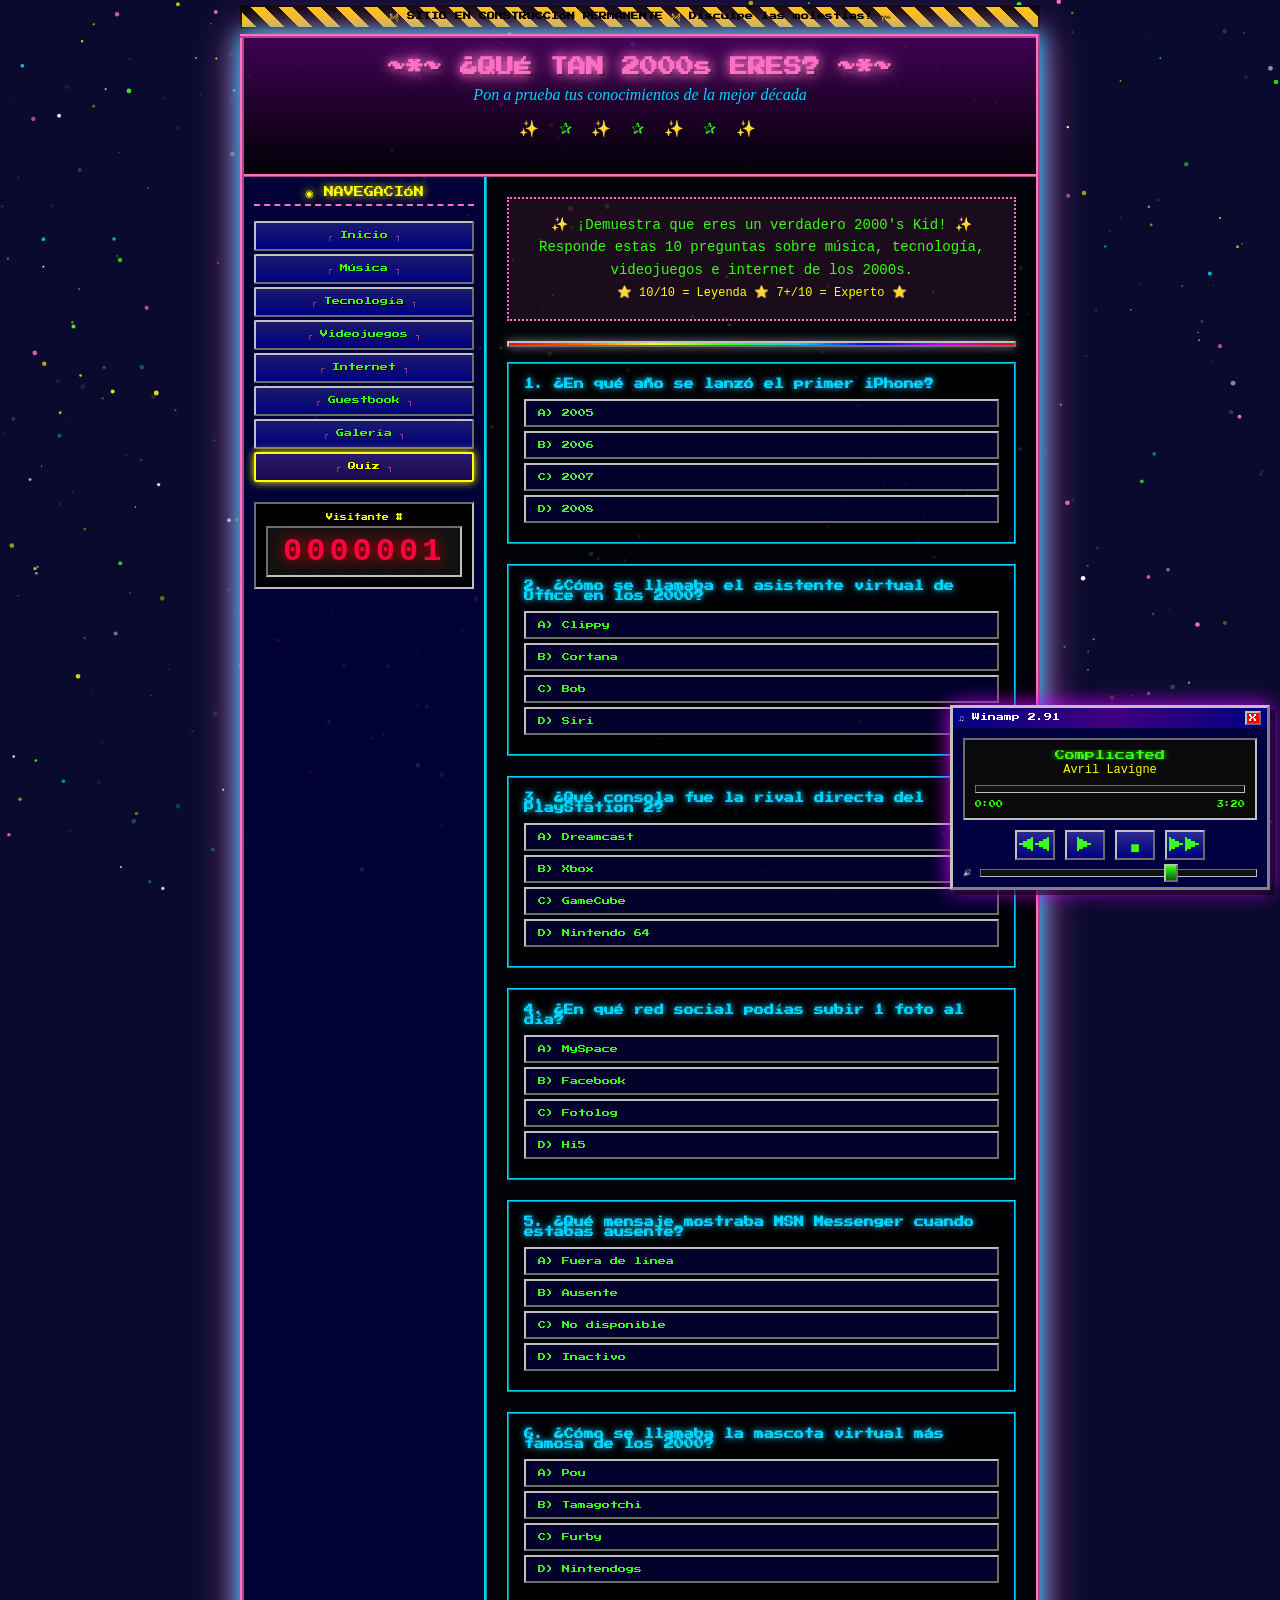
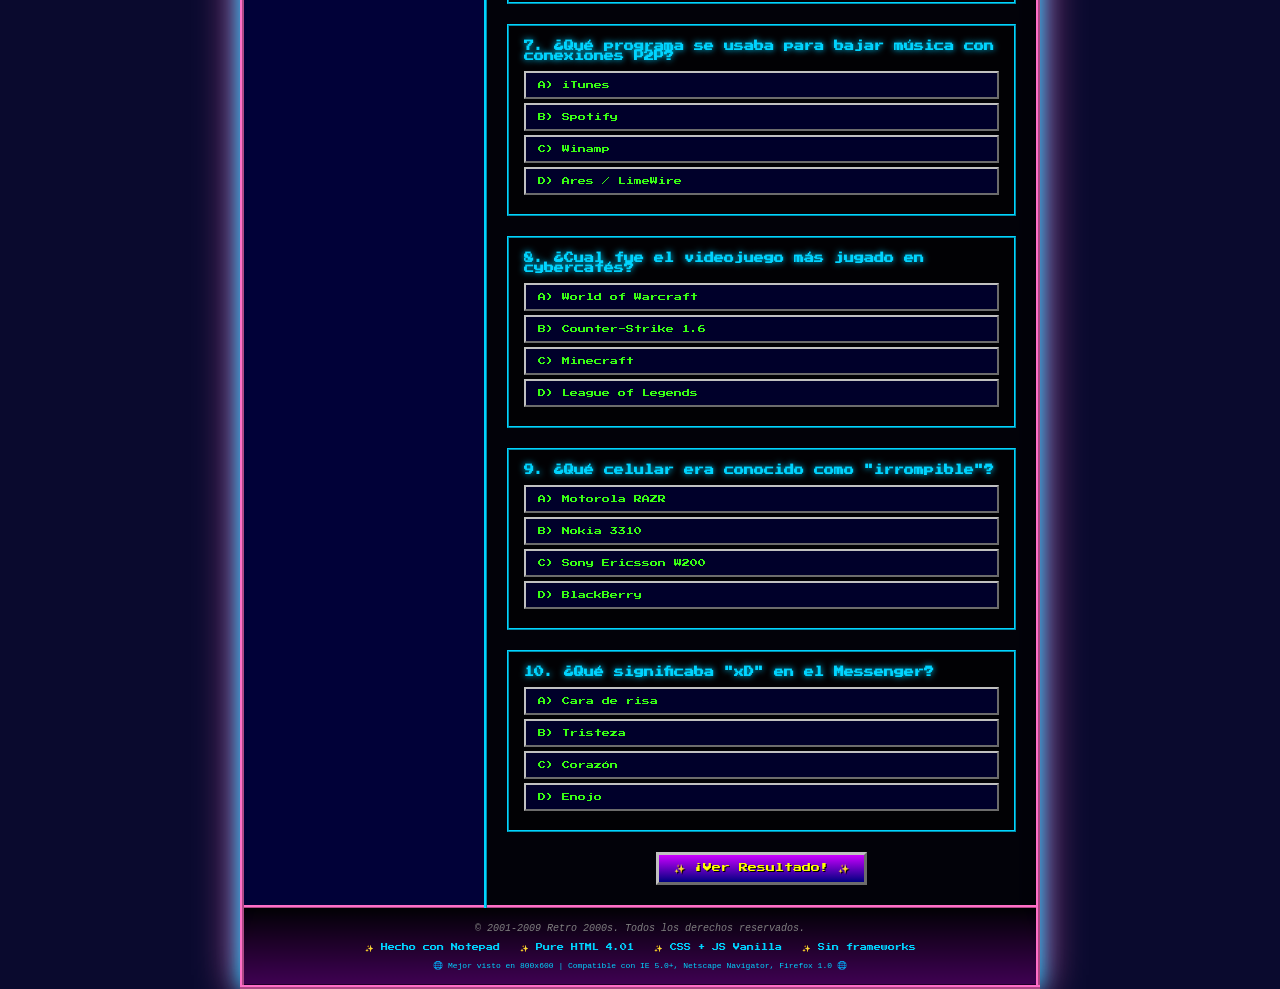
<file: pages/quiz.html>
<!DOCTYPE html>
<html lang="es">
<head>
<meta charset="UTF-8">
<meta name="viewport" content="width=device-width, initial-scale=1.0">
<title>~*~ Quiz 2000s ~*~ Retro</title>
<link rel="stylesheet" href="../css/style.css">
<style>
.quiz-intro { text-align: center; margin-bottom: 20px; padding: 15px; background: rgba(255, 110, 199, 0.1); border: 2px dotted var(--neon-pink); }
.quiz-intro p { color: var(--neon-green); font-size: 14px; line-height: 1.6; }
</style>
</head>
<body>
<canvas id="starfield"></canvas>
<canvas id="cursor-trail"></canvas>

<div id="page-content" data-page="quiz" data-title="&#xBF;QU&#xC9; TAN 2000s ERES?" data-subtitle="Pon a prueba tus conocimientos de la mejor d&eacute;cada">

<div class="quiz-intro">
  <p>&#x2728; &#xA1;Demuestra que eres un verdadero 2000's Kid! &#x2728;<br>
  Responde estas 10 preguntas sobre m&#xFA;sica, tecnolog&#xED;a,<br>
  videojuegos e internet de los 2000s.<br>
  <span style="color:var(--neon-yellow);font-size:12px;">&#x2B50; 10/10 = Leyenda &#x2B50; 7+/10 = Experto &#x2B50;</span></p>
</div>

<div class="rainbow-divider"><hr></div>

<div id="quiz-container" class="quiz-container">
  <form id="quiz-form">
    <div id="quiz-questions"></div>
    <div style="text-align:center;margin-top:20px;">
      <button type="button" id="quiz-submit" class="retro-btn">&#x2728; &#xA1;Ver Resultado! &#x2728;</button>
    </div>
  </form>
  <div id="quiz-result" style="display:none;"></div>
</div>

</div>

<script src="../js/layout.js"></script>
<script src="../js/main.js"></script>
<script src="../js/counter.js"></script>
<script src="../js/quiz.js"></script>
<script src="../js/music-player.js"></script>
</body>
</html>
</file>
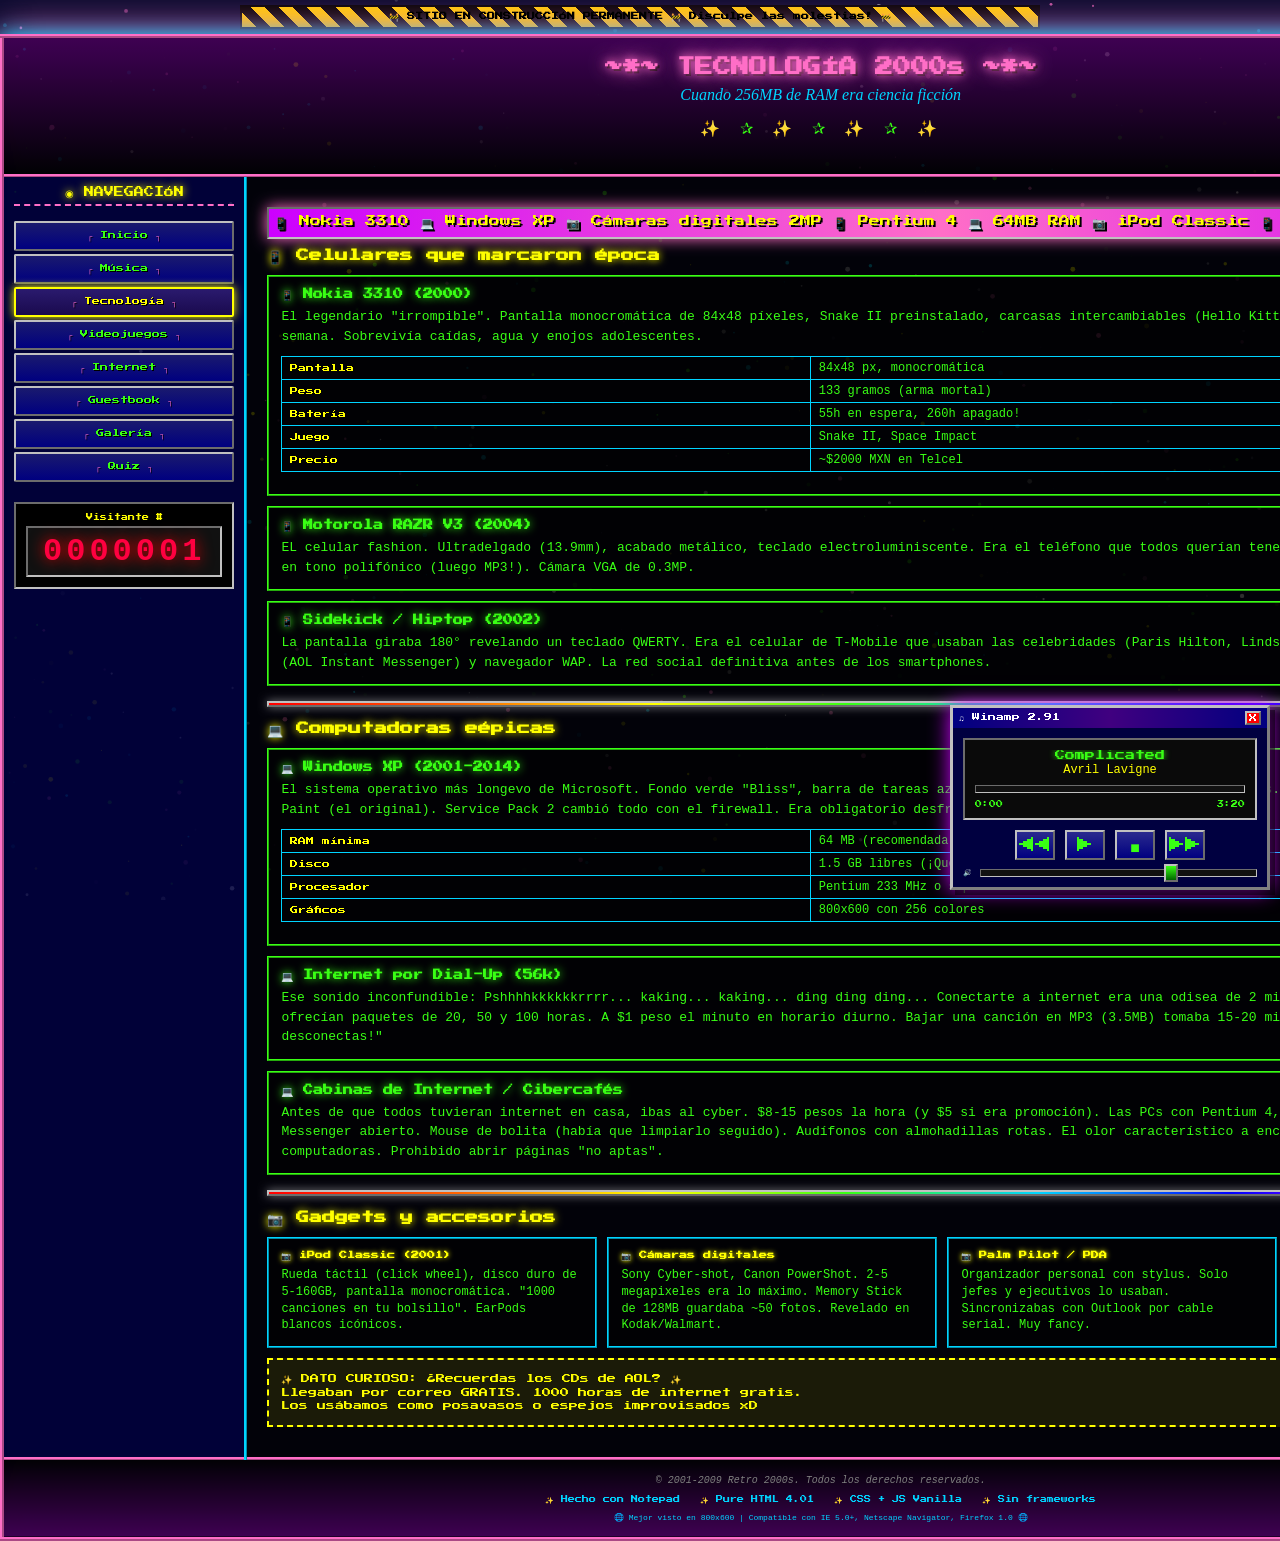
<file: pages/tecnologia.html>
<!DOCTYPE html>
<html lang="es">
<head>
<meta charset="UTF-8">
<meta name="viewport" content="width=device-width, initial-scale=1.0">
<title>~*~ Tecnolog&#xED;a 2000s ~*~ Retro</title>
<link rel="stylesheet" href="../css/style.css">
<style>
.tech-item { border: 2px ridge var(--neon-green); background: rgba(0, 0, 0, 0.5); padding: 12px; margin: 10px 0; overflow: hidden; }
.tech-item h4 { font-family: var(--font-pixel); font-size: 10px; color: var(--neon-green); text-shadow: 0 0 8px var(--neon-green); margin-bottom: 6px; }
.tech-item p { color: var(--neon-green); line-height: 1.5; font-size: 13px; }
.specs-table { width: 100%; border-collapse: collapse; margin: 10px 0; font-size: 12px; }
.specs-table td { padding: 4px 8px; border: 1px solid var(--neon-blue); color: var(--neon-green); }
.specs-table td:first-child { color: var(--neon-yellow); font-family: var(--font-pixel); font-size: 8px; width: 40%; }
</style>
</head>
<body>
<canvas id="starfield"></canvas>
<canvas id="cursor-trail"></canvas>

<div id="page-content" data-page="tecnologia" data-title="TECNOLOG&#xCD;A 2000s" data-subtitle="Cuando 256MB de RAM era ciencia ficci&oacute;n">

<div class="marquee-container">
  <span class="marquee-text">
    &#x1F4F1; Nokia 3310 &#x1F4BB; Windows XP &#x1F4F7; C&#xE1;maras digitales 2MP &#x1F4F1; Pentium 4 &#x1F4BB; 64MB RAM &#x1F4F7; iPod Classic &#x1F4F1; Motorola RAZR &#x1F4BB; Dial-Up 56k &#x2728;
  </span>
</div>

<h2>&#x1F4F1; Celulares que marcaron &#xE9;poca</h2>

<div class="tech-item">
  <h4>&#x1F4F1; Nokia 3310 (2000)</h4>
  <p>El legendario "irrompible". Pantalla monocrom&#xE1;tica de 84x48 p&#xED;xeles, Snake II preinstalado, carcasas intercambiables (Hello Kitty, tribal, flamas). La bater&#xED;a duraba una semana. Sobreviv&#xED;a ca&#xED;das, agua y enojos adolescentes.</p>
  <table class="specs-table">
    <tr><td>Pantalla</td><td>84x48 px, monocrom&#xE1;tica</td></tr>
    <tr><td>Peso</td><td>133 gramos (arma mortal)</td></tr>
    <tr><td>Bater&#xED;a</td><td>55h en espera, 260h apagado!</td></tr>
    <tr><td>Juego</td><td>Snake II, Space Impact</td></tr>
    <tr><td>Precio</td><td>~$2000 MXN en Telcel</td></tr>
  </table>
</div>

<div class="tech-item">
  <h4>&#x1F4F1; Motorola RAZR V3 (2004)</h4>
  <p>EL celular fashion. Ultradelgado (13.9mm), acabado met&#xE1;lico, teclado electroluminiscente. Era el tel&#xE9;fono que todos quer&#xED;an tener. Costaba m&#xE1;s de $500 USD. "Hello Moto" en tono polif&#xF3;nico (luego MP3!). C&#xE1;mara VGA de 0.3MP.</p>
</div>

<div class="tech-item">
  <h4>&#x1F4F1; Sidekick / Hiptop (2002)</h4>
  <p>La pantalla giraba 180&#xB0; revelando un teclado QWERTY. Era el celular de T-Mobile que usaban las celebridades (Paris Hilton, Lindsay Lohan). Mensajer&#xED;a instant&#xE1;nea, AIM (AOL Instant Messenger) y navegador WAP. La red social definitiva antes de los smartphones.</p>
</div>

<div class="rainbow-divider"><hr></div>

<h2>&#x1F4BB; Computadoras e&#xE9;picas</h2>

<div class="tech-item">
  <h4>&#x1F4BB; Windows XP (2001-2014)</h4>
  <p>El sistema operativo m&#xE1;s longevo de Microsoft. Fondo verde "Bliss", barra de tareas azul met&#xE1;lica, men&#xFA; inicio con dos columnas. Solitario Spider, Pinball Space Cadet y Paint (el original). Service Pack 2 cambi&#xF3; todo con el firewall. Era obligatorio desfragmentar el disco cada mes.</p>
  <table class="specs-table">
    <tr><td>RAM m&#xED;nima</td><td>64 MB (recomendada 128 MB)</td></tr>
    <tr><td>Disco</td><td>1.5 GB libres (&#xA1;Qu&#xE9; lujo!)</td></tr>
    <tr><td>Procesador</td><td>Pentium 233 MHz o superior</td></tr>
    <tr><td>Gr&#xE1;ficos</td><td>800x600 con 256 colores</td></tr>
  </table>
</div>

<div class="tech-item">
  <h4>&#x1F4BB; Internet por Dial-Up (56k)</h4>
  <p>Ese sonido inconfundible: Pshhhhkkkkkkrrrr... kaking... kaking... ding ding ding... Conectarte a internet era una odisea de 2 minutos. Telmex Infinitum (luego Prodigy) ofrec&#xED;an paquetes de 20, 50 y 100 horas. A $1 peso el minuto en horario diurno. Bajar una canci&#xF3;n en MP3 (3.5MB) tomaba 15-20 minutos. "&#xA1;Cuelga el tel&#xE9;fono que me desconectas!"</p>
</div>

<div class="tech-item">
  <h4>&#x1F4BB; Cabinas de Internet / Cibercaf&#xE9;s</h4>
  <p>Antes de que todos tuvieran internet en casa, ibas al cyber. $8-15 pesos la hora (y $5 si era promoci&#xF3;n). Las PCs con Pentium 4, Windows XP, Counter-Strike 1.6, MSN Messenger abierto. Mouse de bolita (hab&#xED;a que limpiarlo seguido). Aud&#xED;fonos con almohadillas rotas. El olor caracter&#xED;stico a encierro, comida chatarra y calor de computadoras. Prohibido abrir p&#xE1;ginas "no aptas".</p>
</div>

<div class="rainbow-divider"><hr></div>

<h2>&#x1F4F7; Gadgets y accesorios</h2>

<div class="card-grid">
  <div class="card">
    <h4>&#x1F4F7; iPod Classic (2001)</h4>
    <p>Rueda t&#xE1;ctil (click wheel), disco duro de 5-160GB, pantalla monocrom&#xE1;tica. "1000 canciones en tu bolsillo". EarPods blancos ic&#xF3;nicos.</p>
  </div>
  <div class="card">
    <h4>&#x1F4F7; C&#xE1;maras digitales</h4>
    <p>Sony Cyber-shot, Canon PowerShot. 2-5 megapixeles era lo m&#xE1;ximo. Memory Stick de 128MB guardaba ~50 fotos. Revelado en Kodak/Walmart.</p>
  </div>
  <div class="card">
    <h4>&#x1F4F7; Palm Pilot / PDA</h4>
    <p>Organizador personal con stylus. Solo jefes y ejecutivos lo usaban. Sincronizabas con Outlook por cable serial. Muy fancy.</p>
  </div>
  <div class="card">
    <h4>&#x1F4F7; Memory Card / USB</h4>
    <p>USB de 128MB era un lujo. "Me prestas tu USB?" era frase com&#xFA;n. Las memory cards de PS2 (8MB) guardaban partidas de 4KB cada una.</p>
  </div>
</div>

<div class="highlight-box">
  <p>&#x2728; DATO CURIOSO: &#xBF;Recuerdas los CDs de AOL? &#x2728;<br>
  Llegaban por correo GRATIS. 1000 horas de internet gratis.<br>
  Los us&#xE1;bamos como posavasos o espejos improvisados xD</p>
</div>

</div>

<script src="../js/layout.js"></script>
<script src="../js/main.js"></script>
<script src="../js/counter.js"></script>
<script src="../js/music-player.js"></script>
</body>
</html>
</file>
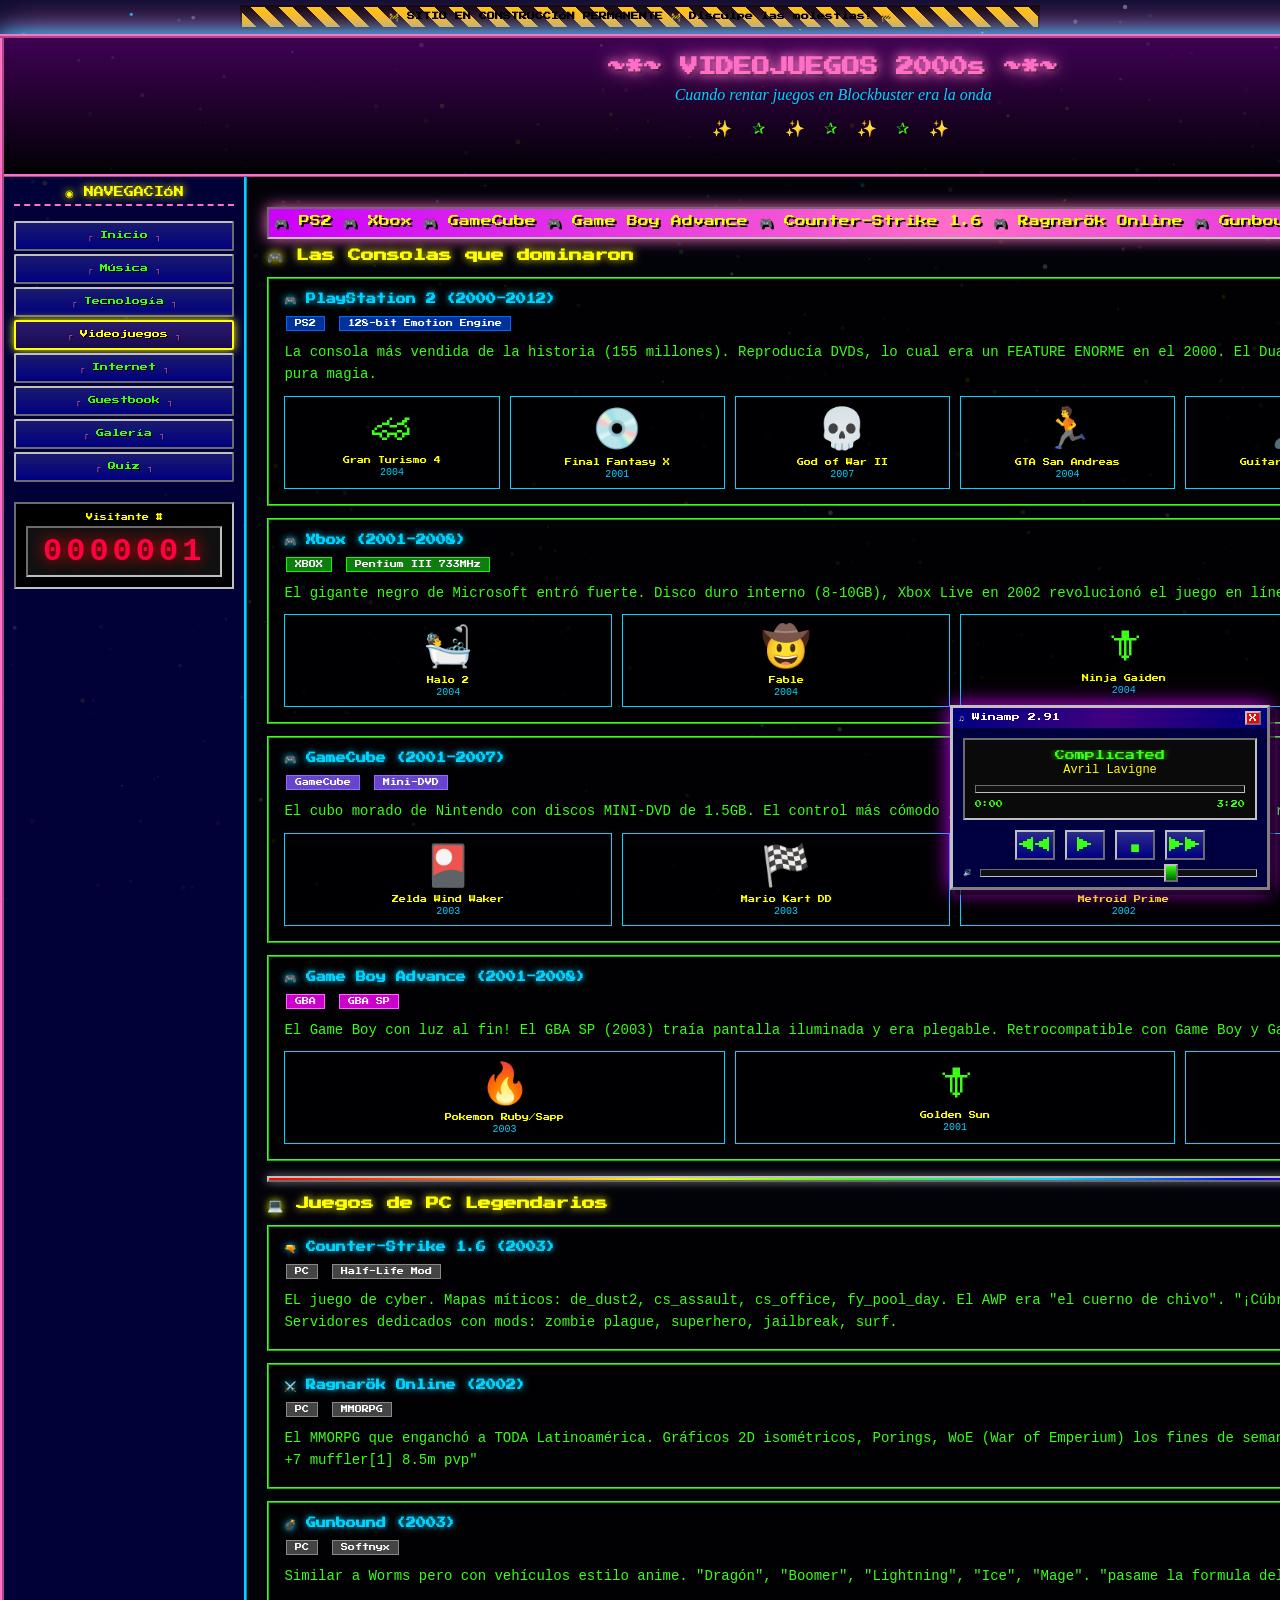
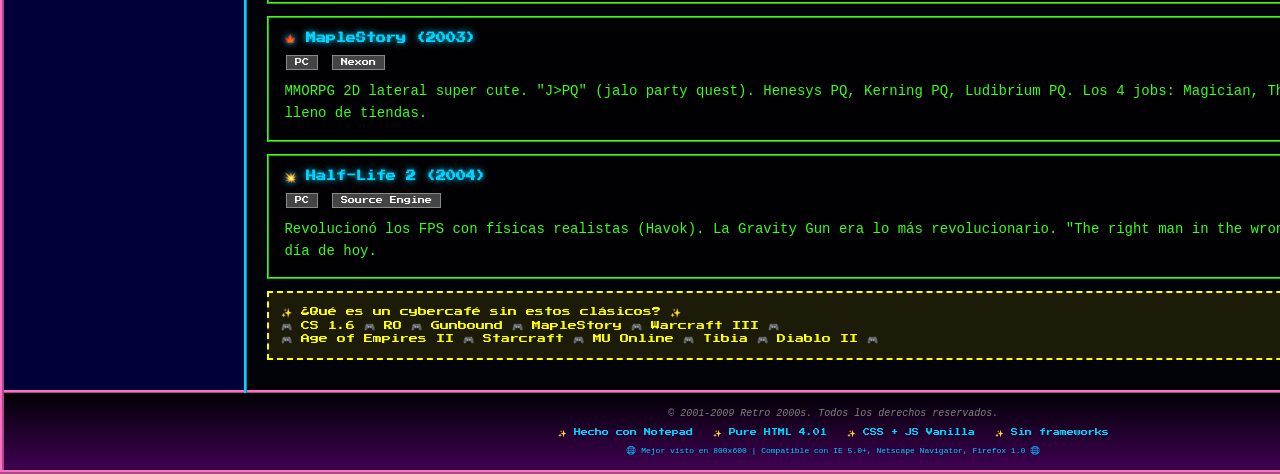
<file: pages/videojuegos.html>
<!DOCTYPE html>
<html lang="es">
<head>
<meta charset="UTF-8">
<meta name="viewport" content="width=device-width, initial-scale=1.0">
<title>~*~ Videojuegos 2000s ~*~ Retro</title>
<link rel="stylesheet" href="../css/style.css">
<style>
.game-section { border: 2px ridge var(--neon-green); background: rgba(0, 0, 0, 0.5); padding: 15px; margin: 12px 0; }
.game-section h3 { margin-bottom: 8px; }
.console-badge { display: inline-block; font-family: var(--font-pixel); font-size: 7px; padding: 3px 8px; margin: 2px; }
.console-ps2 { background: #003399; color: #fff; border: 1px solid #0066ff; }
.console-xbox { background: #107c10; color: #fff; border: 1px solid #00ff00; }
.console-gc { background: #6644cc; color: #fff; border: 1px solid #9966ff; }
.console-pc { background: #444; color: #fff; border: 1px solid #888; }
.console-gba { background: #cc00cc; color: #fff; border: 1px solid #ff66ff; }
.game-list { display: flex; flex-wrap: wrap; gap: 10px; margin-top: 10px; }
.game-card { flex: 1 1 180px; border: 1px solid var(--neon-blue); padding: 8px; text-align: center; background: rgba(0, 0, 0, 0.6); }
.game-card .game-icon { font-size: 40px; margin-bottom: 5px; }
.game-card .game-title { font-family: var(--font-pixel); font-size: 7px; color: var(--neon-yellow); }
.game-card .game-year { font-size: 10px; color: var(--neon-blue); margin-top: 3px; }
</style>
</head>
<body>
<canvas id="starfield"></canvas>
<canvas id="cursor-trail"></canvas>

<div id="page-content" data-page="videojuegos" data-title="VIDEOJUEGOS 2000s" data-subtitle="Cuando rentar juegos en Blockbuster era la onda">

<div class="marquee-container">
  <span class="marquee-text">
    &#x1F3AE; PS2 &#x1F3AE; Xbox &#x1F3AE; GameCube &#x1F3AE; Game Boy Advance &#x1F3AE; Counter-Strike 1.6 &#x1F3AE; Ragnar&#xF6;k Online &#x1F3AE; Gunbound &#x1F3AE; MapleStory &#x1F3AE; Half-Life 2 &#x1F3AE;
  </span>
</div>

<h2>&#x1F3AE; Las Consolas que dominaron</h2>

<div class="game-section">
  <h3>&#x1F3AE; PlayStation 2 (2000-2012)</h3>
  <span class="console-badge console-ps2">PS2</span>
  <span class="console-badge console-ps2">128-bit Emotion Engine</span>
  <p class="content-text" style="margin-top:8px;">La consola m&#xE1;s vendida de la historia (155 millones). Reproduc&#xED;a DVDs, lo cual era un FEATURE ENORME en el 2000. El DualShock 2 con sus sticks anal&#xF3;gicos era pura magia.</p>
  <div class="game-list">
    <div class="game-card"><div class="game-icon">&#x1F3CE;</div><div class="game-title">Gran Turismo 4</div><div class="game-year">2004</div></div>
    <div class="game-card"><div class="game-icon">&#x1F4BF;</div><div class="game-title">Final Fantasy X</div><div class="game-year">2001</div></div>
    <div class="game-card"><div class="game-icon">&#x1F480;</div><div class="game-title">God of War II</div><div class="game-year">2007</div></div>
    <div class="game-card"><div class="game-icon">&#x1F3C3;</div><div class="game-title">GTA San Andreas</div><div class="game-year">2004</div></div>
    <div class="game-card"><div class="game-icon">&#x1F3B5;</div><div class="game-title">Guitar Hero III</div><div class="game-year">2007</div></div>
    <div class="game-card"><div class="game-icon">&#x26BD;</div><div class="game-title">PES 6 / WE10</div><div class="game-year">2006</div></div>
  </div>
</div>

<div class="game-section">
  <h3>&#x1F3AE; Xbox (2001-2008)</h3>
  <span class="console-badge console-xbox">XBOX</span>
  <span class="console-badge console-xbox">Pentium III 733MHz</span>
  <p class="content-text" style="margin-top:8px;">El gigante negro de Microsoft entr&#xF3; fuerte. Disco duro interno (8-10GB), Xbox Live en 2002 revolucion&#xF3; el juego en l&#xED;nea en consolas. Halo era EL juego.</p>
  <div class="game-list">
    <div class="game-card"><div class="game-icon">&#x1F6C0;</div><div class="game-title">Halo 2</div><div class="game-year">2004</div></div>
    <div class="game-card"><div class="game-icon">&#x1F920;</div><div class="game-title">Fable</div><div class="game-year">2004</div></div>
    <div class="game-card"><div class="game-icon">&#x1F5E1;</div><div class="game-title">Ninja Gaiden</div><div class="game-year">2004</div></div>
    <div class="game-card"><div class="game-icon">&#x1F916;</div><div class="game-title">Elder Scrolls III</div><div class="game-year">2002</div></div>
  </div>
</div>

<div class="game-section">
  <h3>&#x1F3AE; GameCube (2001-2007)</h3>
  <span class="console-badge console-gc">GameCube</span>
  <span class="console-badge console-gc">Mini-DVD</span>
  <p class="content-text" style="margin-top:8px;">El cubo morado de Nintendo con discos MINI-DVD de 1.5GB. El control m&#xE1;s c&#xF3;modo jam&#xE1;s creado (bot&#xF3;n A gigante verde, B rojo chiquito).</p>
  <div class="game-list">
    <div class="game-card"><div class="game-icon">&#x1F3B4;</div><div class="game-title">Zelda Wind Waker</div><div class="game-year">2003</div></div>
    <div class="game-card"><div class="game-icon">&#x1F3C1;</div><div class="game-title">Mario Kart DD</div><div class="game-year">2003</div></div>
    <div class="game-card"><div class="game-icon">&#x1F916;</div><div class="game-title">Metroid Prime</div><div class="game-year">2002</div></div>
    <div class="game-card"><div class="game-icon">&#x1F94A;</div><div class="game-title">Smash Melee</div><div class="game-year">2001</div></div>
  </div>
</div>

<div class="game-section">
  <h3>&#x1F3AE; Game Boy Advance (2001-2008)</h3>
  <span class="console-badge console-gba">GBA</span>
  <span class="console-badge console-gba">GBA SP</span>
  <p class="content-text" style="margin-top:8px;">El Game Boy con luz al fin! El GBA SP (2003) tra&#xED;a pantalla iluminada y era plegable. Retrocompatible con Game Boy y Game Boy Color.</p>
  <div class="game-list">
    <div class="game-card"><div class="game-icon">&#x1F525;</div><div class="game-title">Pokemon Ruby/Sapp</div><div class="game-year">2003</div></div>
    <div class="game-card"><div class="game-icon">&#x1F5E1;</div><div class="game-title">Golden Sun</div><div class="game-year">2001</div></div>
    <div class="game-card"><div class="game-icon">&#x2B50;</div><div class="game-title">Superstar Saga</div><div class="game-year">2003</div></div>
  </div>
</div>

<div class="rainbow-divider"><hr></div>

<h2>&#x1F4BB; Juegos de PC Legendarios</h2>

<div class="game-section">
  <h3>&#x1F52B; Counter-Strike 1.6 (2003)</h3>
  <span class="console-badge console-pc">PC</span>
  <span class="console-badge console-pc">Half-Life Mod</span>
  <p class="content-text" style="margin-top:8px;">EL juego de cyber. Mapas m&#xED;ticos: de_dust2, cs_assault, cs_office, fy_pool_day. El AWP era "el cuerno de chivo". "&#xA1;C&#xFA;breme!", "Nice shot", "OMG WALLHACK!". Servidores dedicados con mods: zombie plague, superhero, jailbreak, surf.</p>
</div>

<div class="game-section">
  <h3>&#x2694;&#xFE0F; Ragnar&#xF6;k Online (2002)</h3>
  <span class="console-badge console-pc">PC</span>
  <span class="console-badge console-pc">MMORPG</span>
  <p class="content-text" style="margin-top:8px;">El MMORPG que enganch&#xF3; a TODA Latinoam&#xE9;rica. Gr&#xE1;ficos 2D isom&#xE9;tricos, Porings, WoE (War of Emperium) los fines de semana. Prontera llena de merchants. "vendo +7 muffler[1] 8.5m pvp"</p>
</div>

<div class="game-section">
  <h3>&#x1F4A3; Gunbound (2003)</h3>
  <span class="console-badge console-pc">PC</span>
  <span class="console-badge console-pc">Softnyx</span>
  <p class="content-text" style="margin-top:8px;">Similar a Worms pero con veh&#xED;culos estilo anime. "Drag&#xF3;n", "Boomer", "Lightning", "Ice", "Mage". "pasame la formula del dragon pls" "ss = backshot" "gg wp"</p>
</div>

<div class="game-section">
  <h3>&#x1F341; MapleStory (2003)</h3>
  <span class="console-badge console-pc">PC</span>
  <span class="console-badge console-pc">Nexon</span>
  <p class="content-text" style="margin-top:8px;">MMORPG 2D lateral super cute. "J&gt;PQ" (jalo party quest). Henesys PQ, Kerning PQ, Ludibrium PQ. Los 4 jobs: Magician, Thief, Warrior, Bowman. FM (Free Market) lleno de tiendas.</p>
</div>

<div class="game-section">
  <h3>&#x1F4A5; Half-Life 2 (2004)</h3>
  <span class="console-badge console-pc">PC</span>
  <span class="console-badge console-pc">Source Engine</span>
  <p class="content-text" style="margin-top:8px;">Revolucion&#xF3; los FPS con f&#xED;sicas realistas (Havok). La Gravity Gun era lo m&#xE1;s revolucionario. "The right man in the wrong place". Esperamos Half-Life 3 hasta el d&#xED;a de hoy.</p>
</div>

<div class="highlight-box">
  <p>&#x2728; &#xBF;Qu&#xE9; es un cybercaf&#xE9; sin estos cl&#xE1;sicos? &#x2728;<br>
  &#x1F3AE; CS 1.6 &#x1F3AE; RO &#x1F3AE; Gunbound &#x1F3AE; MapleStory &#x1F3AE; Warcraft III &#x1F3AE;<br>
  &#x1F3AE; Age of Empires II &#x1F3AE; Starcraft &#x1F3AE; MU Online &#x1F3AE; Tibia &#x1F3AE; Diablo II &#x1F3AE;</p>
</div>

</div>

<script src="../js/layout.js"></script>
<script src="../js/main.js"></script>
<script src="../js/counter.js"></script>
<script src="../js/music-player.js"></script>
</body>
</html>
</file>
<file: css/style.css>
@import url('https://fonts.googleapis.com/css2?family=Press+Start+2P&display=swap');

:root {
  --neon-pink: #ff6ec7;
  --neon-green: #39ff14;
  --neon-blue: #00d4ff;
  --neon-yellow: #ffff00;
  --neon-orange: #ff6600;
  --neon-purple: #cc00ff;
  --neon-red: #ff0040;
  --dark-bg: #0a0a2e;
  --window-bg: #000080;
  --window-light: #c0c0c0;
  --window-dark: #808080;
  --font-pixel: 'Press Start 2P', monospace;
  --font-body: 'Comic Sans MS', 'Courier New', cursive, sans-serif;
}

* {
  margin: 0;
  padding: 0;
  box-sizing: border-box;
}

body {
  font-family: var(--font-body);
  background-color: var(--dark-bg);
  color: var(--neon-green);
  cursor: url("data:image/svg+xml;utf8,<svg xmlns='http://www.w3.org/2000/svg' width='24' height='24' viewBox='0 0 24 24'><text y='18' font-size='18'>⭐</text></svg>"), auto;
  overflow-x: hidden;
}

#starfield {
  position: fixed;
  top: 0;
  left: 0;
  width: 100%;
  height: 100%;
  z-index: -1;
  pointer-events: none;
}

#cursor-trail {
  position: fixed;
  top: 0;
  left: 0;
  width: 100%;
  height: 100%;
  pointer-events: none;
  z-index: 9999;
}

/* ===== SCROLLBAR RETRO ===== */
::-webkit-scrollbar {
  width: 16px;
}
::-webkit-scrollbar-track {
  background: #000;
  border: 2px solid var(--neon-pink);
  box-shadow: inset 0 0 6px var(--neon-pink);
}
::-webkit-scrollbar-thumb {
  background: linear-gradient(180deg, var(--neon-pink), var(--neon-purple));
  border: 2px outset var(--window-light);
}
::-webkit-scrollbar-thumb:hover {
  background: linear-gradient(180deg, var(--neon-yellow), var(--neon-orange));
}

/* ===== MAIN LAYOUT ===== */
#main-table {
  max-width: 800px;
  width: 96%;
  margin: 0 auto;
  border-collapse: collapse;
  border: 4px ridge var(--neon-pink);
  background: rgba(0, 0, 0, 0.8);
  box-shadow:
    0 0 20px var(--neon-blue),
    0 0 40px var(--neon-pink),
    inset 0 0 20px rgba(0, 0, 0, 0.5);
}

#header {
  text-align: center;
  padding: 20px;
  background: linear-gradient(180deg, rgba(204, 0, 255, 0.3), rgba(0, 0, 0, 0.5));
  border-bottom: 3px ridge var(--neon-pink);
}

#nav {
  width: 180px;
  vertical-align: top;
  background: rgba(0, 0, 128, 0.4);
  border-right: 3px ridge var(--neon-blue);
  padding: 10px;
}

#content {
  padding: 20px;
  vertical-align: top;
  min-height: 400px;
}

#footer {
  text-align: center;
  padding: 15px;
  background: linear-gradient(0deg, rgba(204, 0, 255, 0.3), rgba(0, 0, 0, 0.5));
  border-top: 3px ridge var(--neon-pink);
}

/* ===== RESPONSIVE ===== */
@media (max-width: 820px) {
  #main-table, #main-table tbody, #main-table tr, #main-table td {
    display: block;
    width: 100%;
    box-sizing: border-box;
  }
  #nav {
    border-right: none;
    border-bottom: 3px ridge var(--neon-blue);
  }
  #content { padding: 10px; }
  .construction-bar { width: 100%; }
  .card { flex: 1 1 100%; }
  #music-player { width: 280px; right: 5px; bottom: 5px; }
  .footer-credits { gap: 10px; }
}

@media (max-width: 600px) {
  h1 { font-size: 15px; }
  h2 { font-size: 11px; }
  .counter-digits { font-size: 26px; }
  .gif-card { width: 45%; }
  .game-card { flex: 1 1 100%; }
  .window-body { padding: 8px; }
  .nav-link { padding: 10px 8px; font-size: 9px; }
  .marquee-text { animation-duration: 25s; }
  #music-player { width: 240px; }
  .quiz-option { font-size: 9px; padding: 10px; }
}

@media (max-width: 480px) {
  h1 { font-size: 13px; }
  h2 { font-size: 10px; }
  #music-player { width: 200px; right: 3px; bottom: 3px; }
  .counter-digits { font-size: 20px; padding: 3px 10px; }
  .badges { gap: 4px; }
  .badge { width: 72px; height: 26px; font-size: 6px; }
  .footer-credits { flex-direction: column; gap: 3px; align-items: center; }
  .construction-bar { font-size: 6px; padding: 3px; }
  .guestbook-form input,
  .guestbook-form textarea { font-size: 16px; }
}

@media (max-width: 360px) {
  h1 { font-size: 11px; }
  h2 { font-size: 9px; }
  .nav-link { padding: 12px 8px; font-size: 8px; }
  .marquee-text { animation-duration: 30s; font-size: 9px; }
  .gif-card { width: 100%; }
  .specs-table td:first-child { font-size: 7px; }
  .content-text { font-size: 12px; }
  .quiz-option { font-size: 8px; padding: 12px 8px; }
}

/* ===== MARQUEE ===== */
.marquee-container {
  background: linear-gradient(90deg, var(--neon-purple), var(--neon-pink), var(--neon-purple));
  border: 2px inset var(--window-light);
  padding: 5px;
  margin: 10px 0;
  overflow: hidden;
  box-shadow: 0 0 15px var(--neon-pink);
}

.marquee-text {
  display: inline-block;
  white-space: nowrap;
  animation: marquee-scroll 15s linear infinite;
  color: var(--neon-yellow);
  font-family: var(--font-pixel);
  font-size: 11px;
  text-shadow: 2px 2px 0 #000;
}

@keyframes marquee-scroll {
  0% { transform: translateX(100%); }
  100% { transform: translateX(-100%); }
}

/* ===== BLINK ===== */
.blink {
  animation: blink-anim 1s step-end infinite;
}
@keyframes blink-anim {
  50% { opacity: 0; }
}
.blink-fast {
  animation: blink-anim 0.5s step-end infinite;
}

/* ===== RAINBOW DIVIDER ===== */
.rainbow-divider {
  height: 6px;
  background: linear-gradient(
    90deg,
    #ff0000, #ff6600, #ffff00, #39ff14,
    #00d4ff, #0000ff, #cc00ff, #ff0000
  );
  border: 2px outset var(--window-light);
  margin: 15px 0;
  box-shadow: 0 0 10px rgba(255, 255, 255, 0.5);
}

.rainbow-divider hr {
  display: none;
}

.sparkle-divider {
  text-align: center;
  margin: 15px 0;
  font-size: 16px;
  letter-spacing: 5px;
  animation: sparkle-blink 2s step-start infinite;
}
@keyframes sparkle-blink {
  50% { opacity: 0.3; }
}

.welcome-subtitle {
  color: var(--neon-blue);
  font-family: 'Comic Sans MS', cursive;
  font-size: 16px;
  font-style: italic;
  margin: 5px 0;
}

/* ===== HEADINGS ===== */
h1 {
  font-family: var(--font-pixel);
  font-size: 18px;
  color: var(--neon-pink);
  text-shadow:
    0 0 10px var(--neon-pink),
    0 0 20px var(--neon-pink),
    2px 2px 0 #000;
  text-align: center;
  margin-bottom: 10px;
}

h2 {
  font-family: var(--font-pixel);
  font-size: 13px;
  color: var(--neon-yellow);
  text-shadow:
    0 0 8px var(--neon-yellow),
    2px 2px 0 #000;
  margin-bottom: 10px;
}

h3 {
  font-family: var(--font-pixel);
  font-size: 10px;
  color: var(--neon-blue);
  text-shadow: 0 0 6px var(--neon-blue);
  margin-bottom: 8px;
}

/* ===== NAVIGATION ===== */
.nav-title {
  font-family: var(--font-pixel);
  font-size: 10px;
  color: var(--neon-yellow);
  text-align: center;
  text-shadow: 0 0 8px var(--neon-yellow);
  margin-bottom: 15px;
  padding-bottom: 5px;
  border-bottom: 2px dashed var(--neon-pink);
}

.nav-link {
  display: block;
  padding: 8px 10px;
  margin: 3px 0;
  font-family: var(--font-pixel);
  font-size: 8px;
  color: var(--neon-green);
  text-decoration: none;
  border: 2px outset var(--window-light);
  background: linear-gradient(180deg, #1a1a6e, #000080);
  text-align: center;
  text-shadow: 1px 1px 0 #000;
  transition: all 0.2s;
  border-radius: 2px;
}

.nav-link:hover {
  color: var(--neon-yellow);
  border: 2px inset var(--neon-yellow);
  background: linear-gradient(180deg, #2a2a8e, #1a1a6e);
  box-shadow: 0 0 10px var(--neon-yellow);
  transform: scale(1.03);
}

.nav-link::before {
  content: '┌ ';
  color: var(--neon-pink);
}
.nav-link::after {
  content: ' ┐';
  color: var(--neon-pink);
}

.nav-link.active {
  color: var(--neon-yellow);
  border: 2px solid var(--neon-yellow);
  background: linear-gradient(180deg, #2a1a6e, #1a0a4e);
  box-shadow: 0 0 10px var(--neon-yellow);
}

.nav-counter {
  text-align: center;
  margin-top: 20px;
  padding: 10px;
  border: 2px inset var(--window-light);
  background: #000;
}

.nav-counter-title {
  font-family: var(--font-pixel);
  font-size: 7px;
  color: var(--neon-yellow);
  margin-bottom: 5px;
}

.nav-counter-digits {
  font-family: var(--font-pixel);
  font-size: 18px;
  color: var(--neon-red);
  text-shadow: 0 0 10px var(--neon-red);
  background: #111;
  padding: 5px;
  letter-spacing: 3px;
}

/* ===== WINDOW BOX (Windows 98 style) ===== */
.window-box {
  border: 3px solid;
  border-color: var(--window-light) var(--window-dark) var(--window-dark) var(--window-light);
  background: rgba(0, 0, 64, 0.8);
  margin: 10px 0;
  box-shadow: 2px 2px 0 rgba(0, 0, 0, 0.5);
}

.window-title {
  background: linear-gradient(90deg, var(--neon-purple), #000080);
  color: #fff;
  padding: 3px 6px;
  font-family: var(--font-pixel);
  font-size: 9px;
  display: flex;
  justify-content: space-between;
  align-items: center;
}

.window-buttons {
  display: flex;
  gap: 3px;
}

.window-btn {
  width: 16px;
  height: 14px;
  border: 2px outset var(--window-light);
  font-family: var(--font-pixel);
  font-size: 8px;
  line-height: 10px;
  text-align: center;
  cursor: pointer;
  color: #000;
  user-select: none;
}

.window-btn.minimize { background: #c0c0c0; }
.window-btn.maximize { background: #c0c0c0; }
.window-btn.close { background: #ff0000; color: #fff; }

.window-body {
  padding: 15px;
}

/* ===== GLOW TEXT ===== */
.glow-pink { color: var(--neon-pink); text-shadow: 0 0 10px var(--neon-pink); }
.glow-green { color: var(--neon-green); text-shadow: 0 0 10px var(--neon-green); }
.glow-blue { color: var(--neon-blue); text-shadow: 0 0 10px var(--neon-blue); }
.glow-yellow { color: var(--neon-yellow); text-shadow: 0 0 10px var(--neon-yellow); }

/* ===== BUTTONS ===== */
.retro-btn {
  font-family: var(--font-pixel);
  font-size: 9px;
  padding: 8px 15px;
  background: linear-gradient(180deg, var(--neon-purple), #000080);
  color: var(--neon-yellow);
  border: 3px outset var(--window-light);
  cursor: pointer;
  text-shadow: 1px 1px 0 #000;
}

.retro-btn:hover {
  background: linear-gradient(180deg, var(--neon-pink), #400040);
  border: 3px inset var(--window-light);
  color: #fff;
}

.retro-btn:active {
  border-style: inset;
  background: #000;
}

/* ===== GUESTBOOK STYLES ===== */
.guestbook-form {
  margin-bottom: 20px;
}

.guestbook-form label {
  display: block;
  font-family: var(--font-pixel);
  font-size: 9px;
  color: var(--neon-yellow);
  margin-top: 10px;
  margin-bottom: 3px;
}

.guestbook-form input,
.guestbook-form textarea {
  width: 100%;
  padding: 5px;
  background: #000;
  color: var(--neon-green);
  border: 2px inset var(--window-light);
  font-family: var(--font-body);
  font-size: 14px;
  box-shadow: inset 0 0 5px rgba(0, 0, 0, 0.5);
}

.guestbook-form input:focus,
.guestbook-form textarea:focus {
  outline: none;
  border-color: var(--neon-pink);
  box-shadow: 0 0 10px var(--neon-pink), inset 0 0 5px rgba(0, 0, 0, 0.5);
}

.guestbook-form textarea {
  height: 100px;
  resize: vertical;
}

.guestbook-entry {
  border: 2px ridge var(--neon-blue);
  background: rgba(0, 0, 0, 0.5);
  padding: 10px;
  margin: 8px 0;
}

.guestbook-entry .entry-name {
  font-family: var(--font-pixel);
  font-size: 9px;
  color: var(--neon-pink);
}

.guestbook-entry .entry-date {
  font-size: 10px;
  color: var(--window-dark);
  font-style: italic;
}

.guestbook-entry .entry-message {
  margin-top: 5px;
  color: var(--neon-green);
  line-height: 1.4;
}

.guestbook-divider {
  text-align: center;
  color: var(--neon-pink);
  font-size: 12px;
  margin: 10px 0;
}

/* ===== MUSIC PLAYER ===== */
#music-player {
  position: fixed;
  bottom: 10px;
  right: 10px;
  width: 320px;
  z-index: 1000;
}

.player-window {
  border: 3px solid;
  border-color: var(--window-light) var(--window-dark) var(--window-dark) var(--window-light);
  background: #000040;
  box-shadow: 5px 5px 0 rgba(0, 0, 0, 0.5), 0 0 20px var(--neon-purple);
}

.player-titlebar {
  background: linear-gradient(90deg, #000080, #400080, #000080);
  color: #fff;
  padding: 3px 6px;
  font-family: var(--font-pixel);
  font-size: 8px;
  display: flex;
  justify-content: space-between;
  align-items: center;
}

.player-body {
  padding: 10px;
}

.player-display {
  background: #0a0a0a;
  border: 2px inset var(--window-light);
  padding: 10px;
  text-align: center;
  margin-bottom: 10px;
}

.player-title {
  font-family: var(--font-pixel);
  font-size: 10px;
  color: var(--neon-green);
  text-shadow: 0 0 6px var(--neon-green);
  white-space: nowrap;
  overflow: hidden;
}

.player-title.marquee {
  animation: marquee-scroll 8s linear infinite;
}

.player-artist {
  font-family: var(--font-body);
  font-size: 12px;
  color: var(--neon-yellow);
  margin-top: 3px;
}

.player-progress {
  width: 100%;
  height: 8px;
  background: #111;
  border: 1px inset var(--window-light);
  margin: 8px 0;
  position: relative;
}

.player-progress-fill {
  height: 100%;
  background: linear-gradient(90deg, var(--neon-green), var(--neon-yellow));
  transition: width 0.3s;
}

.player-time {
  display: flex;
  justify-content: space-between;
  font-family: var(--font-pixel);
  font-size: 7px;
  color: var(--neon-green);
}

.player-controls {
  display: flex;
  justify-content: center;
  gap: 10px;
  margin-top: 10px;
}

.player-btn {
  width: 40px;
  height: 30px;
  font-family: var(--font-pixel);
  font-size: 16px;
  background: linear-gradient(180deg, #2a2a8e, #000080);
  color: var(--neon-green);
  border: 2px outset var(--window-light);
  cursor: pointer;
  text-align: center;
  line-height: 26px;
}

.player-btn:hover {
  background: linear-gradient(180deg, #400080, #200040);
  border-color: var(--neon-pink);
  color: var(--neon-pink);
}

.player-btn:active {
  border-style: inset;
}

.player-volume {
  display: flex;
  align-items: center;
  gap: 8px;
  margin-top: 8px;
}

.player-volume label {
  font-family: var(--font-pixel);
  font-size: 7px;
  color: var(--neon-blue);
}

.player-volume input[type="range"] {
  flex: 1;
  -webkit-appearance: none;
  appearance: none;
  height: 8px;
  background: #111;
  border: 1px inset var(--window-light);
  outline: none;
}

.player-volume input[type="range"]::-webkit-slider-thumb {
  -webkit-appearance: none;
  width: 14px;
  height: 18px;
  background: linear-gradient(180deg, var(--neon-green), #006400);
  border: 2px outset var(--window-light);
  cursor: pointer;
}

/* ===== COUNTER ===== */
.counter-container {
  text-align: center;
  margin: 15px 0;
  padding: 10px;
  background: #000;
  border: 3px ridge var(--neon-blue);
  box-shadow: 0 0 15px var(--neon-blue);
}

.counter-label {
  font-family: var(--font-pixel);
  font-size: 8px;
  color: var(--neon-yellow);
  margin-bottom: 5px;
}

.counter-digits {
  display: inline-block;
  font-family: 'Courier New', monospace;
  font-size: 32px;
  font-weight: bold;
  color: var(--neon-red);
  background: #111;
  padding: 5px 15px;
  border: 2px inset var(--window-light);
  text-shadow: 0 0 15px #ff0000;
  letter-spacing: 4px;
}

/* ===== BADGES / BUTTONS 88x31 ===== */
.badges {
  display: flex;
  flex-wrap: wrap;
  justify-content: center;
  gap: 8px;
  margin: 15px 0;
}

.badge {
  width: 88px;
  height: 31px;
  border: 1px solid #333;
  display: flex;
  align-items: center;
  justify-content: center;
  font-family: var(--font-pixel);
  font-size: 7px;
  text-align: center;
  cursor: default;
}

.badge-winamp {
  background: #000;
  color: var(--neon-green);
  border-color: var(--neon-green);
}
.badge-windows {
  background: linear-gradient(180deg, #0066cc, #003399);
  color: #fff;
  border-color: #3399ff;
}
.badge-geocities {
  background: linear-gradient(180deg, #ff6ec7, #cc00ff);
  color: #fff;
}
.badge-notepad {
  background: #ffffcc;
  color: #000;
  font-family: 'Comic Sans MS', cursive;
}
.badge-netscape {
  background: linear-gradient(180deg, #0066cc, #003366);
  color: #fff;
}
.badge-ie {
  background: linear-gradient(180deg, #0066ff, #003399);
  color: #fff;
}
.badge-counter {
  background: #000;
  color: var(--neon-red);
  font-family: 'Courier New', monospace;
  font-size: 10px;
}

/* ===== QUIZ STYLES ===== */
.quiz-container {
  max-width: 600px;
  margin: 0 auto;
}

.quiz-question {
  margin-bottom: 20px;
  padding: 15px;
  border: 2px ridge var(--neon-blue);
  background: rgba(0, 0, 0, 0.5);
}

.quiz-question h3 {
  margin-bottom: 10px;
}

.quiz-option {
  display: block;
  padding: 8px 12px;
  margin: 4px 0;
  background: rgba(0, 0, 128, 0.3);
  border: 2px outset var(--window-light);
  cursor: pointer;
  font-family: var(--font-pixel);
  font-size: 8px;
  color: var(--neon-green);
  transition: all 0.2s;
}

.quiz-option:hover {
  background: rgba(0, 0, 200, 0.5);
  border-color: var(--neon-yellow);
  color: var(--neon-yellow);
}

.quiz-option.selected {
  border: 2px solid var(--neon-yellow);
  background: rgba(255, 204, 0, 0.2);
  color: var(--neon-yellow);
  box-shadow: 0 0 10px var(--neon-yellow);
}

.quiz-result {
  text-align: center;
  padding: 20px;
}

.quiz-result-score {
  font-family: var(--font-pixel);
  font-size: 30px;
  color: var(--neon-yellow);
  text-shadow: 0 0 20px var(--neon-yellow);
  margin: 20px 0;
}

/* ===== CONTENT STYLES ===== */
.content-text {
  color: var(--neon-green);
  line-height: 1.6;
  font-size: 14px;
}

.content-text a {
  color: var(--neon-yellow);
  text-decoration: underline wavy var(--neon-pink);
}

.content-text a:hover {
  color: var(--neon-pink);
  text-shadow: 0 0 5px var(--neon-pink);
}

.card-grid {
  display: flex;
  flex-wrap: wrap;
  gap: 10px;
}

.card {
  flex: 1 1 200px;
  border: 2px ridge var(--neon-blue);
  padding: 12px;
  background: rgba(0, 0, 0, 0.5);
}

.card h4 {
  font-family: var(--font-pixel);
  font-size: 8px;
  color: var(--neon-yellow);
  text-shadow: 0 0 5px var(--neon-yellow);
  margin-bottom: 6px;
}

.card p {
  color: var(--neon-green);
  font-size: 12px;
  line-height: 1.4;
}

.highlight-box {
  background: rgba(255, 255, 0, 0.1);
  border: 2px dashed var(--neon-yellow);
  padding: 12px;
  margin: 10px 0;
}

.highlight-box p {
  color: var(--neon-yellow);
  font-family: var(--font-pixel);
  font-size: 9px;
  line-height: 1.5;
}

/* ===== UPDATE LOG ===== */
.update-log {
  font-size: 11px;
}

.update-entry {
  border-bottom: 1px dotted var(--neon-blue);
  padding: 5px 0;
}

.update-date {
  color: var(--neon-pink);
  font-family: var(--font-pixel);
  font-size: 7px;
}

.update-badge {
  display: inline-block;
  font-family: var(--font-pixel);
  font-size: 6px;
  padding: 2px 5px;
  margin-left: 5px;
}

.update-badge.new {
  background: var(--neon-red);
  color: #fff;
  animation: blink-anim 1s step-end infinite;
}

/* ===== CONSTRUCTION BAR ===== */
.construction-bar {
  background: repeating-linear-gradient(
    45deg,
    #ffcc00, #ffcc00 10px,
    #000 10px, #000 20px
  );
  color: #000;
  text-align: center;
  padding: 5px;
  font-family: var(--font-pixel);
  font-size: 8px;
  font-weight: bold;
  margin: 5px auto;
  border: 2px solid #000;
  max-width: 800px;
  width: 96%;
}

/* ===== FOOTER ELEMENTS ===== */
.footer-text {
  font-size: 10px;
  color: var(--window-dark);
  font-style: italic;
}

.footer-credits {
  display: flex;
  justify-content: center;
  gap: 20px;
  margin-top: 10px;
  flex-wrap: wrap;
}

.footer-credits span {
  font-family: var(--font-pixel);
  font-size: 7px;
  color: var(--neon-blue);
}
</file>
